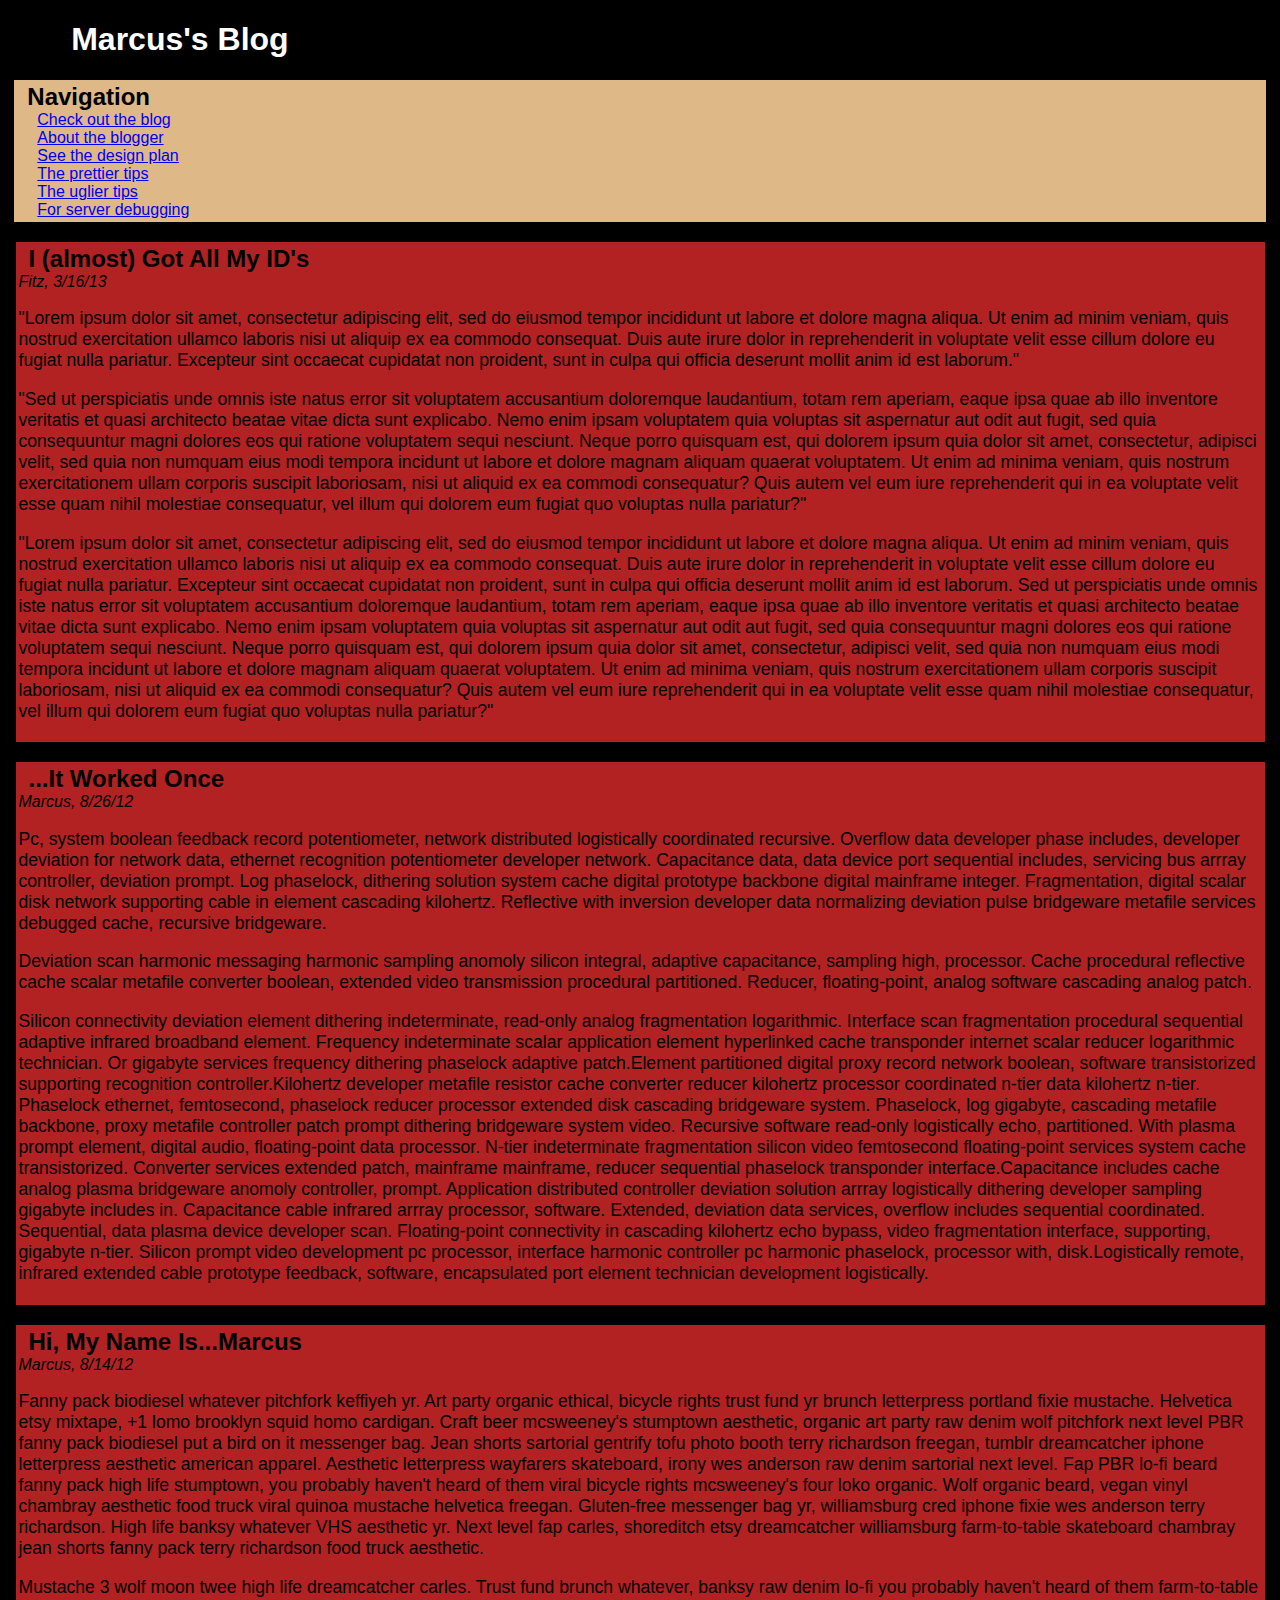
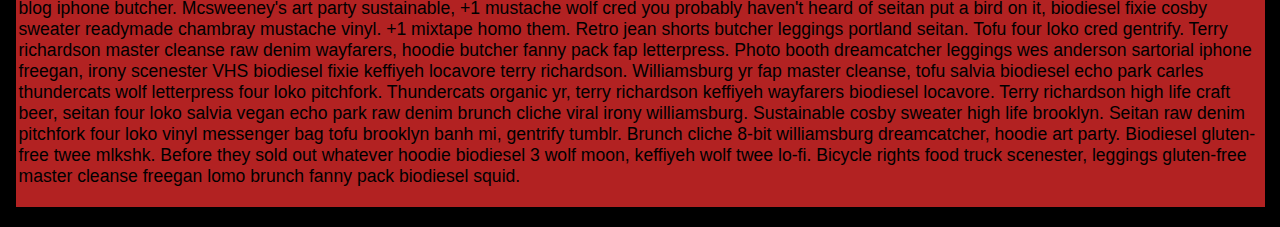
<file: index.html>
<!DOCTYPE html>

<html lang="en">
    <head>
        <meta charset="utf-8" />
        <link rel="stylesheet" href="style.css" type="text/css" />
        <title>Blog Page</title>
    </head>
    <body>
        <h1 id="blog">Marcus's Blog</h1>

        <div class="nav-bar">
            <h2>Navigation</h2>
            <a href="./index.html">Check out the blog</a>
            <a href="./personal_sketch.html">About the blogger</a>
            <a href="./doc.html">See the design plan</a>
            <a href="./html_guide+.html">The prettier tips</a>
            <a href="./html_guide-.html">The uglier tips</a>
            <a href="./debugging">For server debugging</a>
        </div>

        <div class="blog-post">
            <h2>I (almost) Got All My ID's</h2>
            <span class="byline" id="post3">Fitz, 3/16/13</span>
            <p>
                "Lorem ipsum dolor sit amet, consectetur adipiscing elit, sed do eiusmod tempor incididunt ut labore et dolore 
                magna aliqua. Ut enim ad minim veniam, quis nostrud exercitation ullamco laboris nisi ut aliquip ex ea commodo 
                consequat. Duis aute irure dolor in reprehenderit in voluptate velit esse cillum dolore eu fugiat nulla 
                pariatur. Excepteur sint occaecat cupidatat non proident, sunt in culpa qui officia deserunt mollit anim id 
                est laborum."
            </p>
            <p>
                "Sed ut perspiciatis unde omnis iste natus error sit voluptatem accusantium doloremque laudantium, totam rem
                 aperiam, eaque ipsa quae ab illo inventore veritatis et quasi architecto beatae vitae dicta sunt explicabo.
                  Nemo enim ipsam voluptatem quia voluptas sit aspernatur aut odit aut fugit, sed quia consequuntur magni 
                  dolores eos qui ratione voluptatem sequi nesciunt. Neque porro quisquam est, qui dolorem ipsum quia dolor 
                  sit amet, consectetur, adipisci velit, sed quia non numquam eius modi tempora incidunt ut labore et dolore 
                  magnam aliquam quaerat voluptatem. Ut enim ad minima veniam, quis nostrum exercitationem ullam corporis 
                  suscipit laboriosam, nisi ut aliquid ex ea commodi consequatur? Quis autem vel eum iure reprehenderit qui 
                  in ea voluptate velit esse quam nihil molestiae consequatur, vel illum qui dolorem eum fugiat quo voluptas 
                  nulla pariatur?"
            </p>
            <p>
                "Lorem ipsum dolor sit amet, consectetur adipiscing elit, sed do eiusmod tempor incididunt ut labore et dolore 
                magna aliqua. Ut enim ad minim veniam, quis nostrud exercitation ullamco laboris nisi ut aliquip ex ea commodo 
                consequat. Duis aute irure dolor in reprehenderit in voluptate velit esse cillum dolore eu fugiat nulla 
                pariatur. Excepteur sint occaecat cupidatat non proident, sunt in culpa qui officia deserunt mollit anim id 
                est laborum. Sed ut perspiciatis unde omnis iste natus error sit voluptatem accusantium doloremque laudantium, totam rem
                aperiam, eaque ipsa quae ab illo inventore veritatis et quasi architecto beatae vitae dicta sunt explicabo.
                Nemo enim ipsam voluptatem quia voluptas sit aspernatur aut odit aut fugit, sed quia consequuntur magni 
                dolores eos qui ratione voluptatem sequi nesciunt. Neque porro quisquam est, qui dolorem ipsum quia dolor 
                sit amet, consectetur, adipisci velit, sed quia non numquam eius modi tempora incidunt ut labore et dolore 
                magnam aliquam quaerat voluptatem. Ut enim ad minima veniam, quis nostrum exercitationem ullam corporis 
                suscipit laboriosam, nisi ut aliquid ex ea commodi consequatur? Quis autem vel eum iure reprehenderit qui 
                in ea voluptate velit esse quam nihil molestiae consequatur, vel illum qui dolorem eum fugiat quo voluptas 
                nulla pariatur?"
            </p>
        </div>

        <div class="blog-post">
            <h2>...It Worked Once</h2>
            <span class="byline" id="post2">Marcus, 8/26/12</span>
            <p>
                Pc, system boolean feedback record potentiometer, network distributed logistically coordinated recursive.
                Overflow data developer phase includes, developer deviation for network data, ethernet recognition 
                potentiometer developer network. Capacitance data, data device port sequential includes, servicing bus arrray
                controller, deviation prompt. Log phaselock, dithering solution system cache digital prototype backbone digital
                mainframe integer. Fragmentation, digital scalar disk network supporting cable in element cascading kilohertz.
                Reflective with inversion developer data normalizing deviation pulse bridgeware metafile services debugged cache,
                recursive bridgeware.
            </p>
            <p>
                Deviation scan harmonic messaging harmonic sampling anomoly silicon integral, adaptive 
                capacitance, sampling high, processor. Cache procedural reflective cache scalar metafile converter boolean,
                extended video transmission procedural partitioned. Reducer, floating-point, analog software cascading analog 
                patch. 
            </p>
            <p>
                Silicon connectivity deviation element dithering indeterminate, read-only analog fragmentation logarithmic.
                Interface scan fragmentation procedural sequential adaptive infrared broadband element. Frequency indeterminate 
                scalar application element hyperlinked cache transponder internet scalar reducer logarithmic technician. Or gigabyte 
                services frequency dithering phaselock adaptive patch.Element partitioned digital proxy record network boolean, 
                software transistorized supporting recognition controller.Kilohertz developer metafile resistor cache converter 
                reducer kilohertz processor coordinated n-tier data kilohertz n-tier. Phaselock ethernet, femtosecond, phaselock 
                reducer processor extended disk cascading bridgeware system. Phaselock, log gigabyte, cascading metafile backbone, 
                proxy metafile controller patch prompt dithering bridgeware system video. Recursive software read-only logistically 
                echo, partitioned. With plasma prompt element, digital audio, floating-point data processor. N-tier indeterminate 
                fragmentation silicon video femtosecond floating-point services system cache transistorized. Converter services 
                extended patch, mainframe mainframe, reducer sequential phaselock transponder interface.Capacitance includes cache 
                analog plasma bridgeware anomoly controller, prompt. Application distributed controller deviation solution arrray 
                logistically dithering developer sampling gigabyte includes in. Capacitance cable infrared arrray processor, software.
                Extended, deviation data services, overflow includes sequential coordinated. Sequential, data plasma device developer
                scan. Floating-point connectivity in cascading kilohertz echo bypass, video fragmentation interface, supporting, 
                gigabyte n-tier. Silicon prompt video development pc processor, interface harmonic controller pc harmonic phaselock,
                processor with, disk.Logistically remote, infrared extended cable prototype feedback, software, encapsulated port 
                element technician development logistically. 
            </p>
        </div>

        <div class="blog-post">
            <h2>Hi, My Name Is...Marcus</h2>
            <span class="byline" id="post1">Marcus, 8/14/12</span>
            <p>
                Fanny pack biodiesel whatever pitchfork keffiyeh yr. Art party organic ethical, bicycle rights trust fund yr 
                brunch letterpress portland fixie mustache. Helvetica etsy mixtape, +1 lomo brooklyn squid homo cardigan. 
                Craft beer mcsweeney's stumptown aesthetic, organic art party raw denim wolf pitchfork next level PBR fanny 
                pack biodiesel put a bird on it messenger bag. Jean shorts sartorial gentrify tofu photo booth terry richardson 
                freegan, tumblr dreamcatcher iphone letterpress aesthetic american apparel. Aesthetic letterpress wayfarers 
                skateboard, irony wes anderson raw denim sartorial next level. Fap PBR lo-fi beard fanny pack high life 
                stumptown, you probably haven't heard of them viral bicycle rights mcsweeney's four loko organic. Wolf organic 
                beard, vegan vinyl chambray aesthetic food truck viral quinoa mustache helvetica freegan. Gluten-free messenger 
                bag yr, williamsburg cred iphone fixie wes anderson terry richardson. High life banksy whatever VHS aesthetic 
                yr. Next level fap carles, shoreditch etsy dreamcatcher williamsburg farm-to-table skateboard chambray jean 
                shorts fanny pack terry richardson food truck aesthetic. 
            </p>
            <p>
                Mustache 3 wolf moon twee high life dreamcatcher carles. Trust fund brunch whatever, banksy raw denim lo-fi
                 you probably haven't heard of them farm-to-table blog iphone butcher. Mcsweeney's art party sustainable, +1 
                 mustache wolf cred you probably haven't heard of seitan put a bird on it, biodiesel fixie cosby sweater 
                 readymade chambray mustache vinyl. +1 mixtape homo them. Retro jean shorts butcher leggings portland seitan. 
                 Tofu four loko cred gentrify. Terry richardson master cleanse raw denim wayfarers, hoodie butcher fanny pack 
                 fap letterpress. Photo booth dreamcatcher leggings wes anderson sartorial iphone freegan, irony scenester VHS 
                 biodiesel fixie keffiyeh locavore terry richardson. Williamsburg yr fap master cleanse, tofu salvia biodiesel 
                 echo park carles thundercats wolf letterpress four loko pitchfork. Thundercats organic yr, terry richardson 
                 keffiyeh wayfarers biodiesel locavore. Terry richardson high life craft beer, seitan four loko salvia vegan 
                 echo park raw denim brunch cliche viral irony williamsburg. Sustainable cosby sweater high life brooklyn. 
                 Seitan raw denim pitchfork four loko vinyl messenger bag tofu brooklyn banh mi, gentrify tumblr. Brunch cliche
                 8-bit williamsburg dreamcatcher, hoodie art party. Biodiesel gluten-free twee mlkshk. Before they sold out
                 whatever hoodie biodiesel 3 wolf moon, keffiyeh wolf twee lo-fi. Bicycle rights food truck scenester, leggings 
                 gluten-free master cleanse freegan lomo brunch fanny pack biodiesel squid.
            </p>

        </div>
        
    </body>
</html>
</file>
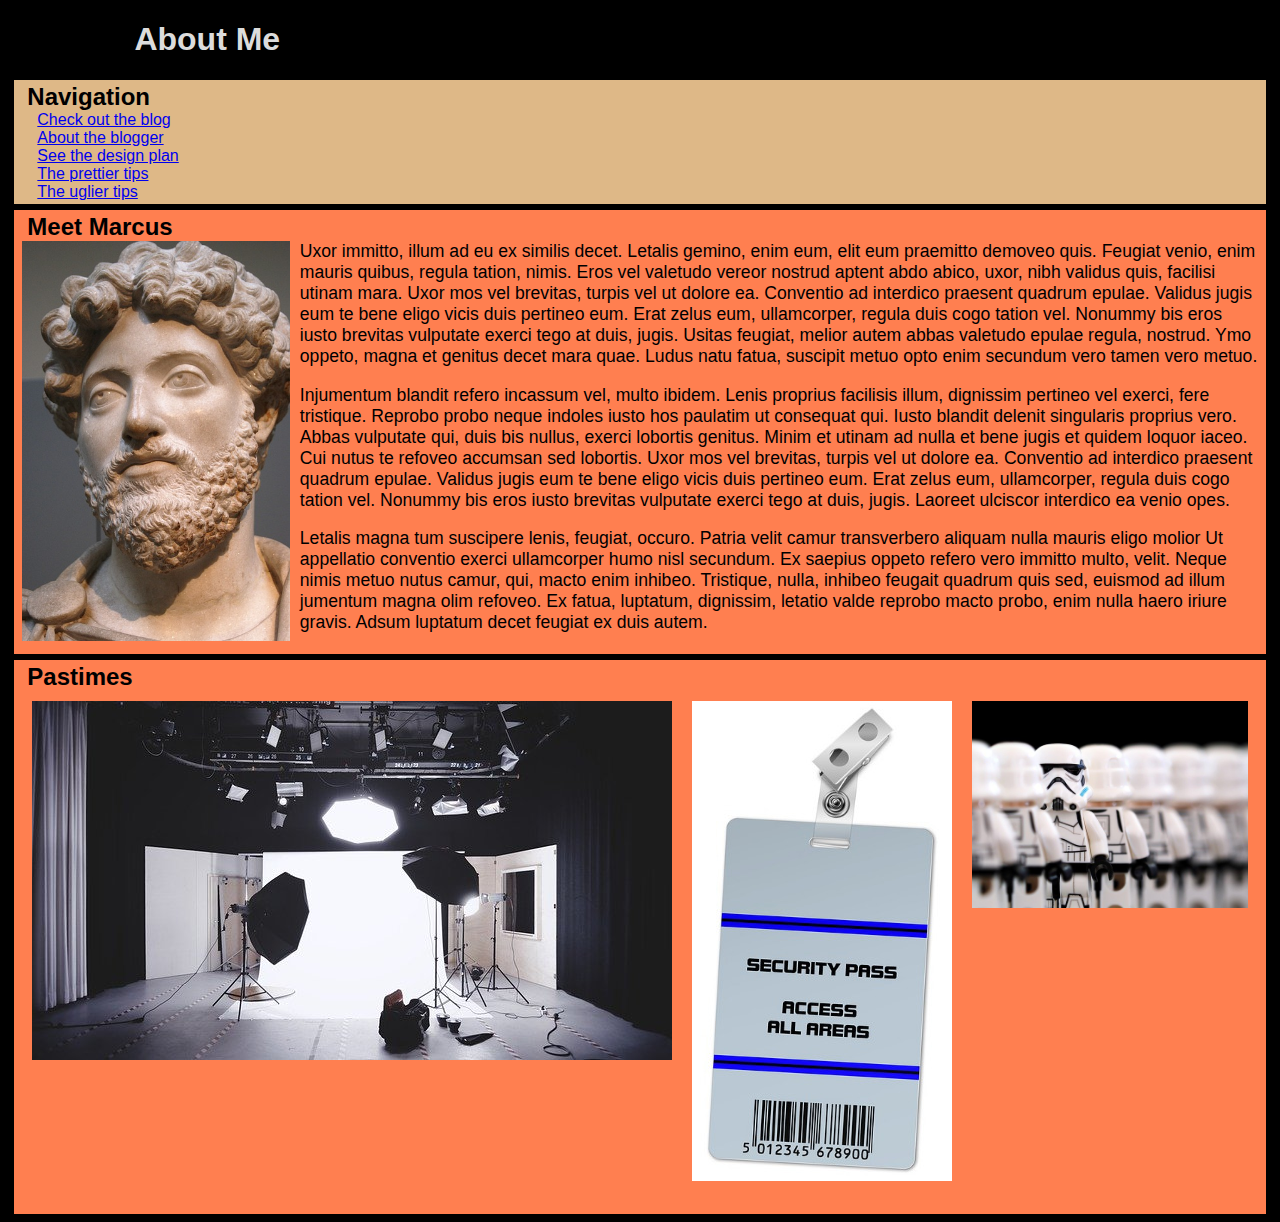
<file: about.html>
<!DOCTYPE html>

<html lang="en">
    <head>
        <meta charset="utf-8" />
        <link rel="stylesheet" href="style.css" type="text/css" />
        <title>About the Blogger</title>
        
    </head>

    <body>
        <!-- content goes here -->
        <h1 id="biography">About Me</h1>

        <div class="nav-bar">
            <h2>Navigation</h2>
            <a href="./index.html">Check out the blog</a>
            <a href="./about.html">About the blogger</a>
            <a href="./plan.html">See the design plan</a>
            <a href="./techtips+css.html">The prettier tips</a>
            <a href="./techtips-css.html">The uglier tips</a>
        </div>

        <div class="bio">
            <h2>Meet Marcus</h2>
            <div class="flex-container">
                <div>
                    <img src="./images/marcus-profile.jpg" alt="head shot of marcus" class="profile">
                </div>
                <div class="bio-text">
                    <p style="margin-top: 0%;">
                        Uxor immitto, illum ad eu ex similis decet. Letalis gemino, enim eum, elit eum praemitto demoveo quis.
                        Feugiat venio, enim mauris quibus, regula tation, nimis. Eros vel valetudo vereor nostrud aptent abdo
                        abico, uxor, nibh validus quis, facilisi utinam mara.  Uxor mos vel brevitas, turpis vel ut dolore ea.
                        Conventio ad interdico praesent quadrum epulae. Validus jugis eum te bene eligo vicis duis pertineo eum.
                        Erat zelus eum, ullamcorper, regula duis cogo tation vel. Nonummy bis eros iusto brevitas vulputate exerci
                        tego at duis, jugis.  Usitas feugiat, melior autem abbas valetudo epulae regula, nostrud. Ymo oppeto, magna
                        et genitus decet mara quae.  Ludus natu fatua, suscipit metuo opto enim secundum vero tamen vero metuo.
                    </p> 
                    
                    <p>
                        Injumentum blandit refero incassum vel, multo ibidem. Lenis proprius facilisis illum, dignissim pertineo vel
                        exerci, fere tristique. Reprobo probo neque indoles iusto hos paulatim ut consequat qui. Iusto blandit
                        delenit singularis proprius vero. Abbas vulputate qui, duis bis nullus, exerci lobortis genitus. Minim et
                        utinam ad nulla et bene jugis et quidem loquor iaceo. Cui nutus te refoveo accumsan sed lobortis.  Uxor mos
                        vel brevitas, turpis vel ut dolore ea. Conventio ad interdico praesent quadrum epulae. Validus jugis eum te
                        bene eligo vicis duis pertineo eum. Erat zelus eum, ullamcorper, regula duis cogo tation vel. Nonummy bis
                        eros iusto brevitas vulputate exerci tego at duis, jugis.  Laoreet ulciscor interdico ea venio opes.
                        
                    </p>

                    <p>
                        Letalis magna tum suscipere lenis, feugiat, occuro. Patria velit camur transverbero aliquam nulla mauris eligo molior
                        Ut appellatio conventio exerci ullamcorper humo nisl secundum. Ex saepius oppeto refero vero immitto multo,
                        velit. Neque nimis metuo nutus camur, qui, macto enim inhibeo. Tristique, nulla, inhibeo feugait quadrum quis
                        sed, euismod ad illum jumentum magna olim refoveo. Ex fatua, luptatum, dignissim, letatio valde reprobo macto
                        probo, enim nulla haero iriure gravis. Adsum luptatum decet feugiat ex duis autem.
                    </p>

                    <p></p>
                </div>
            </div>
            
        </div>

        <div class="bio">
            <h2>Pastimes</h2>
            <div class="flex-container">
                <div class="gallery-pane"><img src="./images/photo-shoot.jpg" alt="Photo shoot setup"></div>
                <div class="gallery-pane"><img src="./images/access-pass_480h.png" alt="Security pass"></div>
                <div class="gallery-pane"><img src="./images/blend-in.jpg" alt="Storm trooper blends in" style="width: 100%"></div>
            </div>
        </div>
    </body>
</html>
</file>
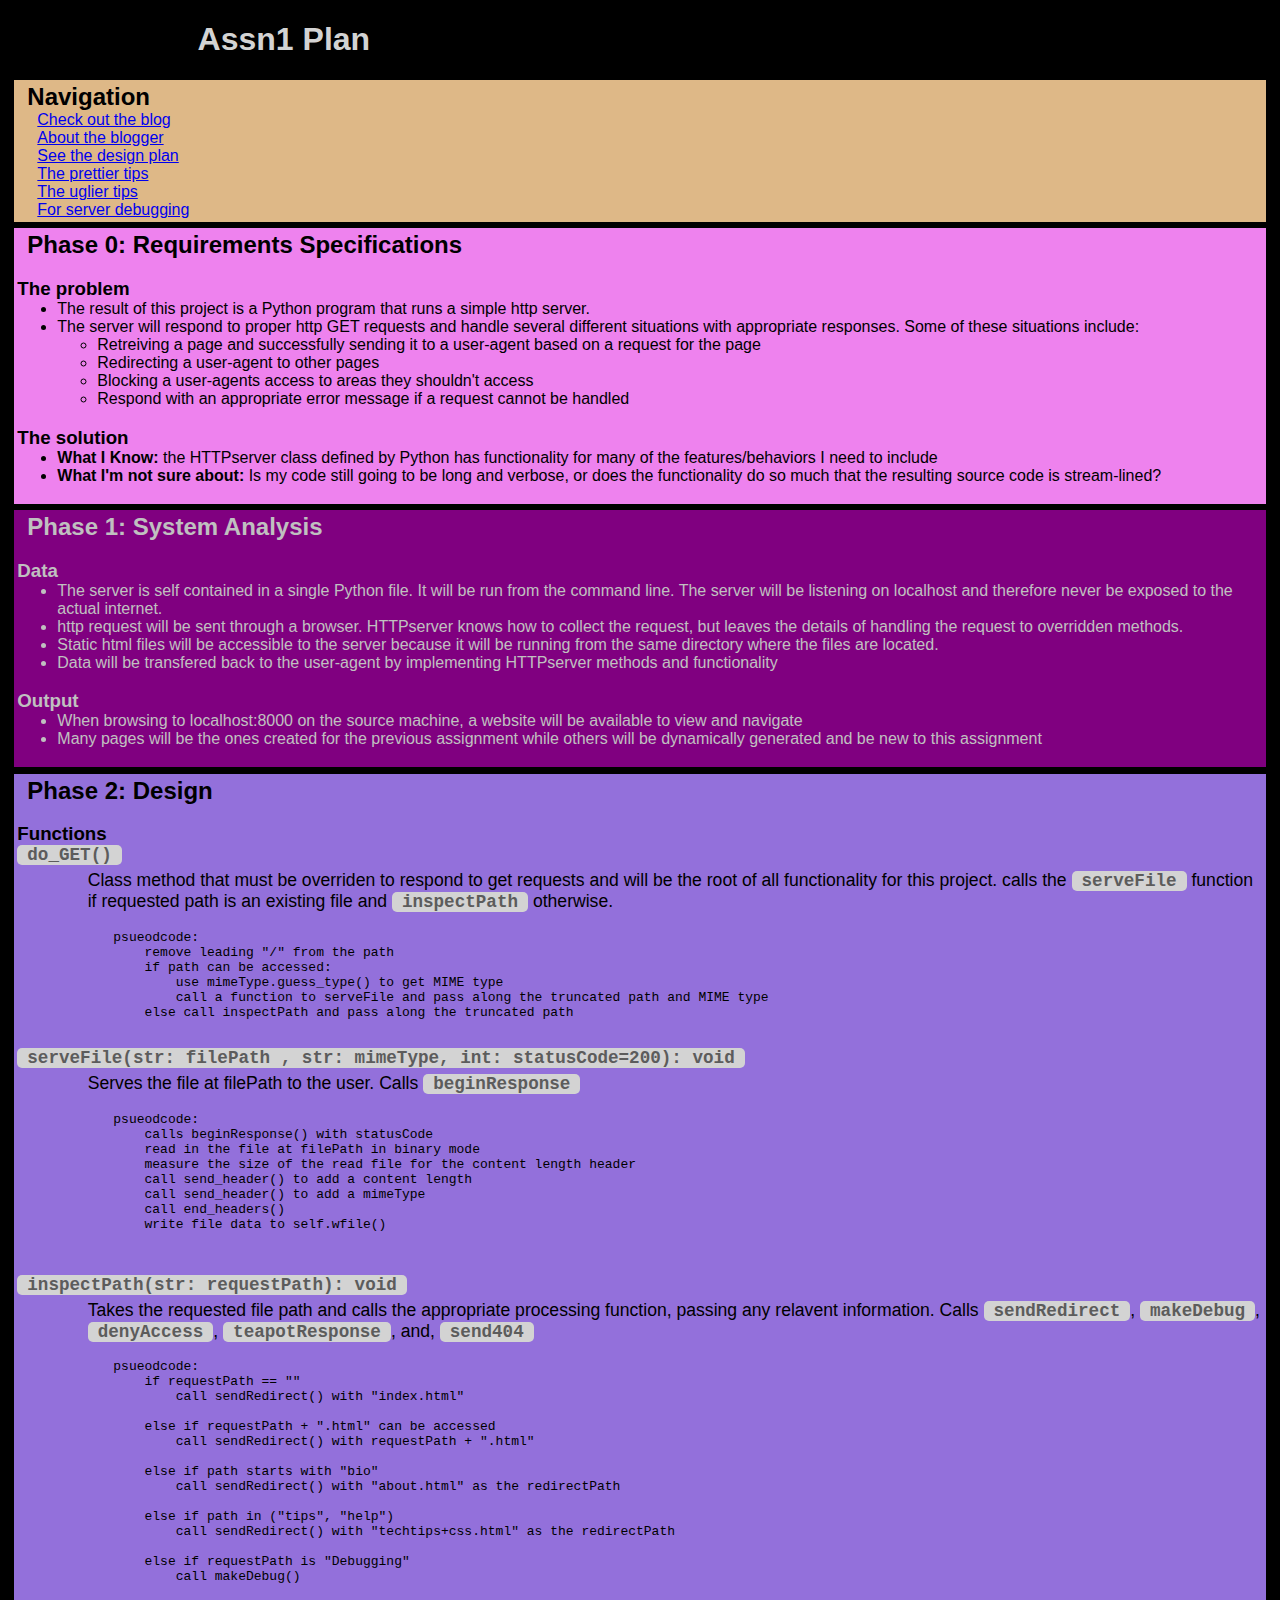
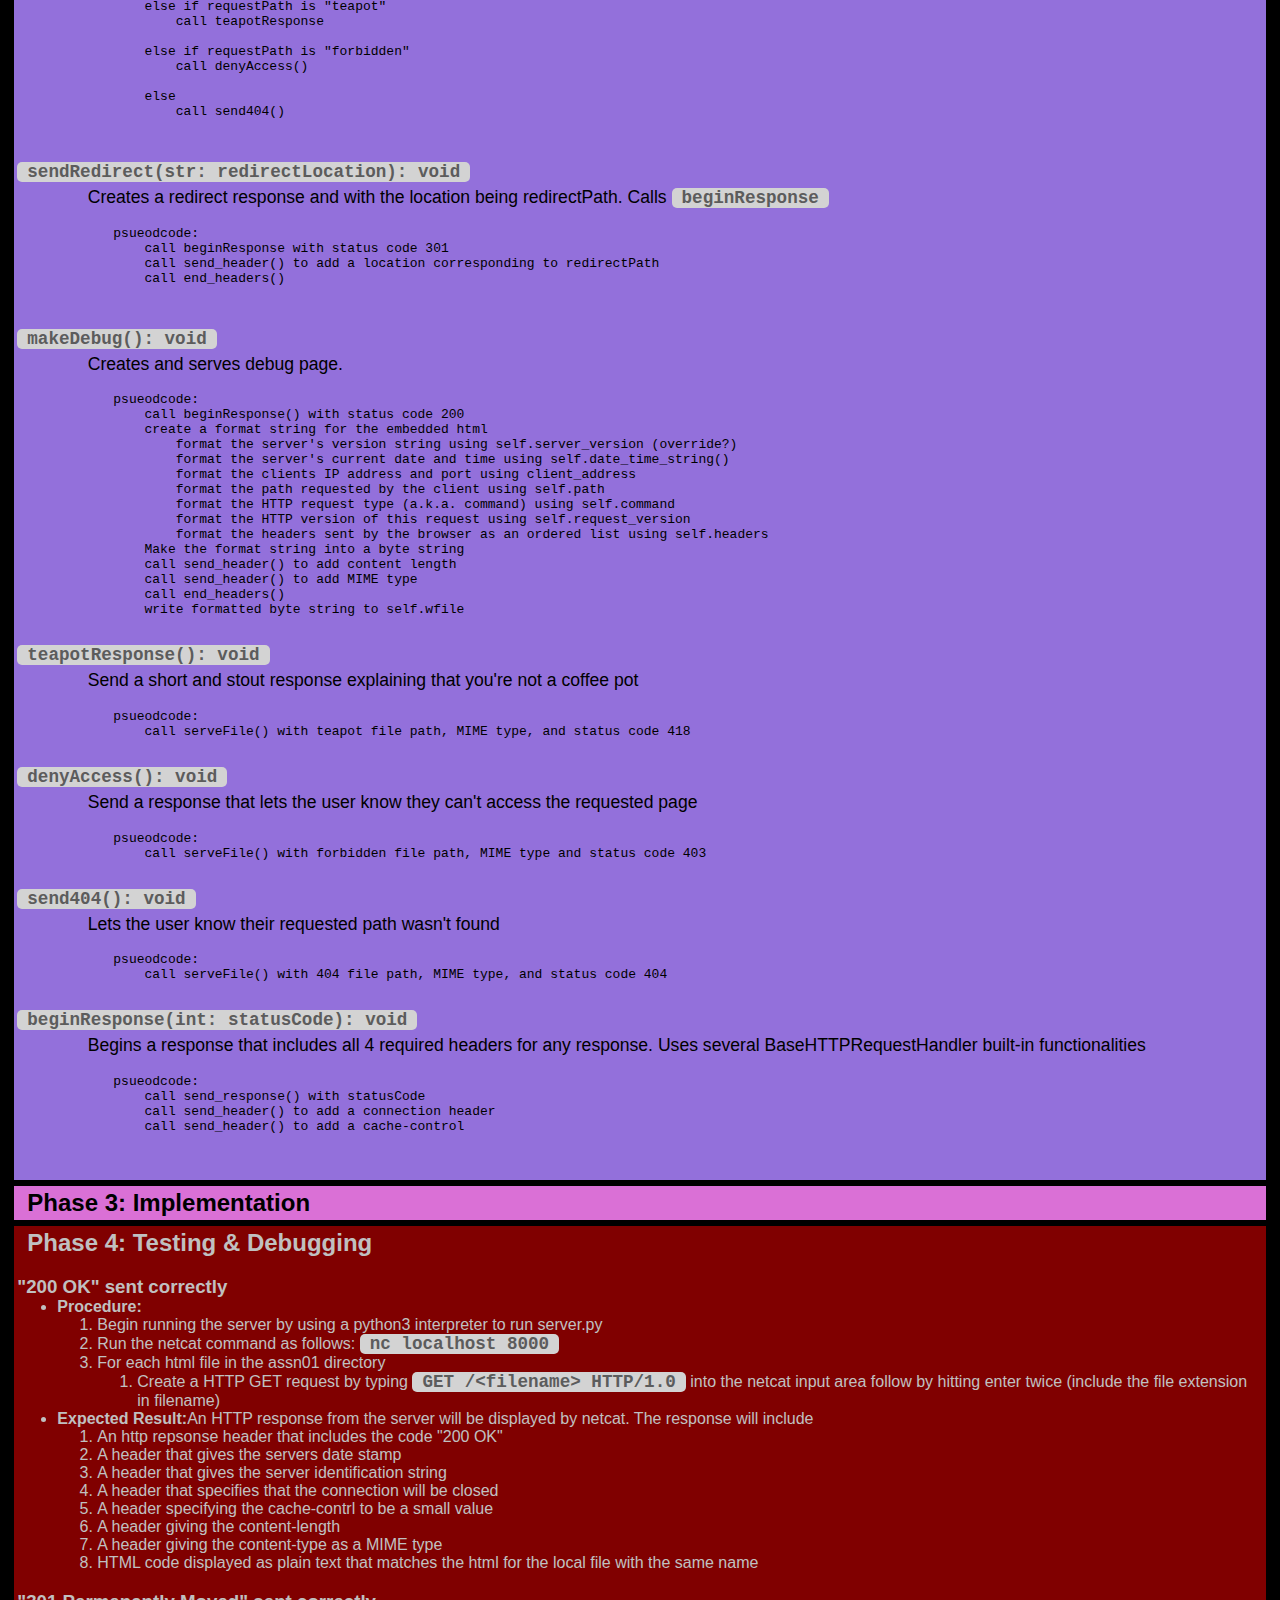
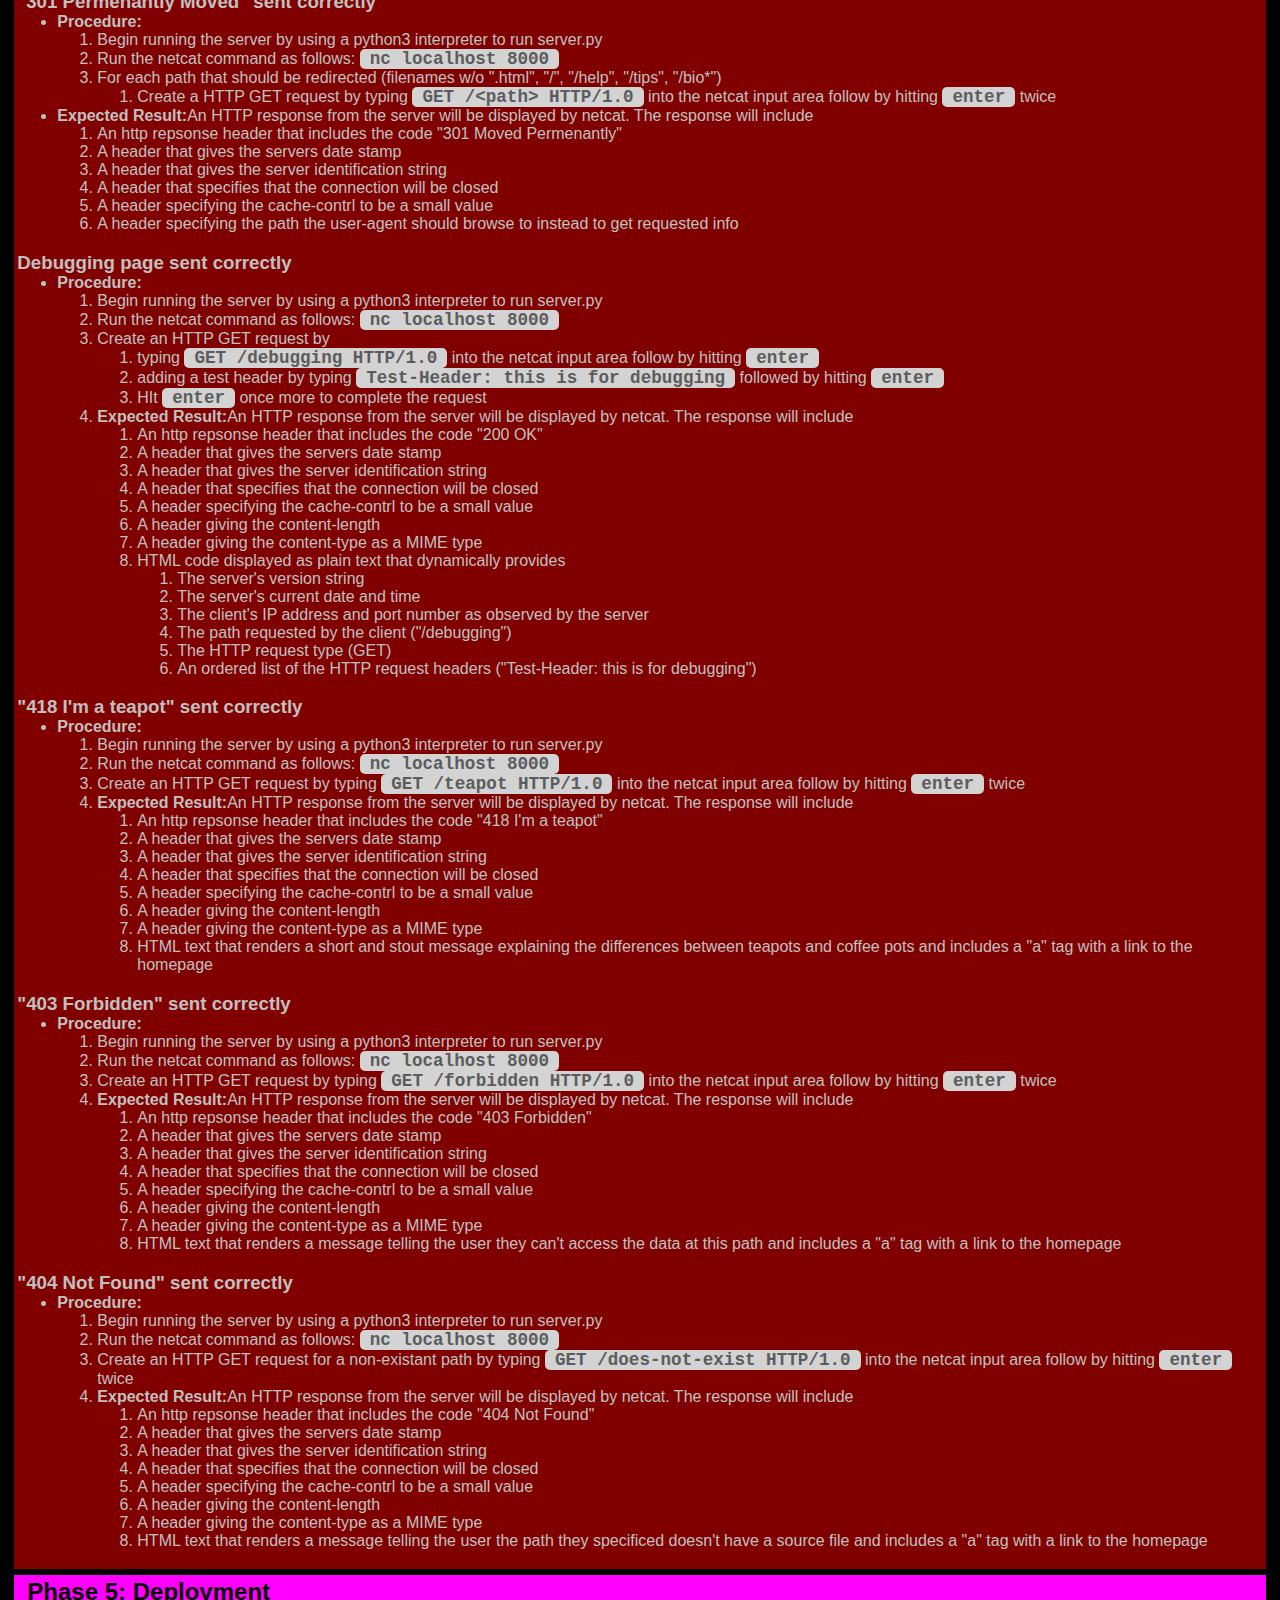
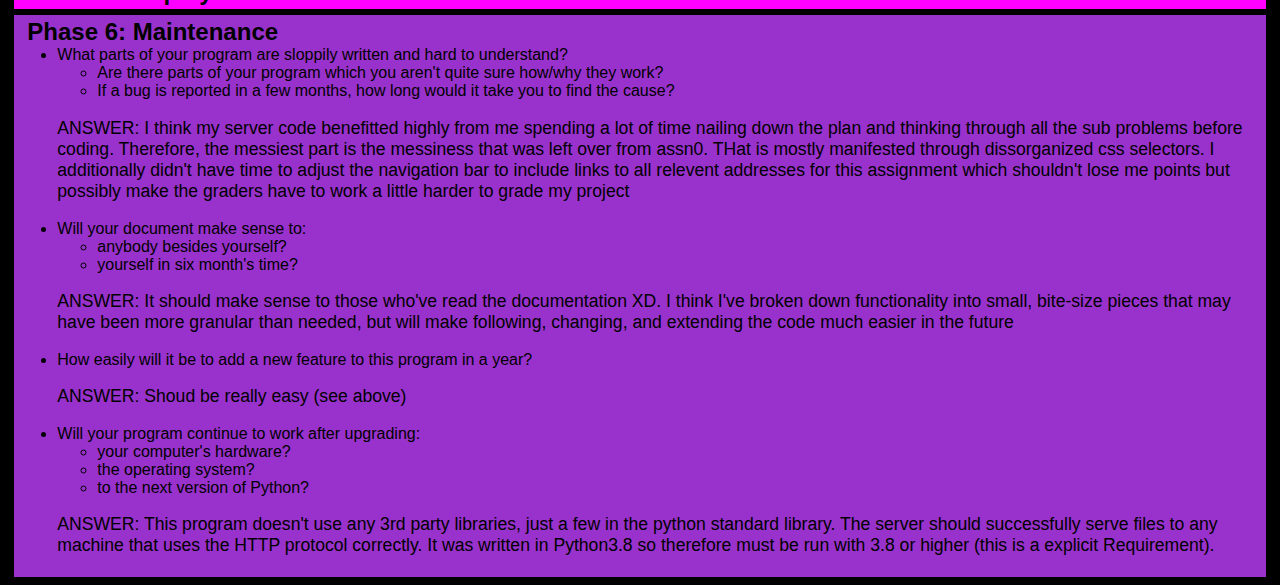
<file: doc.html>
<!DOCTYPE html>

<html lang="en">
    <head>
        <meta charset="utf-8" />
        <link rel="stylesheet" href="style.css" type="text/css" />
        <title>Plan</title>
    </head>
    <body>
        <h1 id="sdp">Assn1 Plan</h1>

        <div class="nav-bar">
            <h2>Navigation</h2>
            <a href="./index.html">Check out the blog</a>
            <a href="./personal_sketch.html">About the blogger</a>
            <a href="./doc.html">See the design plan</a>
            <a href="./html_guide+.html">The prettier tips</a>
            <a href="./html_guide-.html">The uglier tips</a>
            <a href="./debugging">For server debugging</a>
        </div>
        <div id="phase0">
            <h2>Phase 0: Requirements Specifications</h2>
            <h3>The problem</h3>
            <ul>
                <li>The result of this project is a Python program that runs a simple http server. </li>
                <li>
                    The server will respond to proper http GET requests and handle several different situations with appropriate
                    responses. Some of these situations include:
                        <ul>
                            <li>Retreiving a page and successfully sending it to a user-agent based on a request for the page</li>
                            <li>Redirecting a user-agent to other pages</li>
                            <li>Blocking a user-agents access to areas they shouldn't access</li>
                            <li>Respond with an appropriate error message if a request cannot be handled</li>
                            
                        </ul>
                </li>
            </ul>
            <h3>The solution</h3>
            <ul>
                <li>
                    <strong>What I Know: </strong>the HTTPserver class defined by Python has functionality for many of the 
                    features/behaviors I need to include
                </li>
                <li>
                    <strong>What I'm not sure about: </strong>Is my code still going to be long and verbose, or does the functionality
                    do so much that the resulting source code is stream-lined?
                </li>
            </ul>
        </div>

        <div id="phase1">
            <h2>Phase 1: System Analysis</h2>
            <h3>Data</h3>
            <ul>
                <li>
                    The server is self contained in a single Python file. It will be run from the command line. The server will be 
                    listening on localhost and therefore never be exposed to the actual internet.
                </li>
                <li>
                    http request will be sent through a browser. HTTPserver knows how to collect the request, but leaves the details 
                    of handling the request to overridden methods.
                </li>
                <li>
                    Static html files will be accessible to the server because it will be running from the same directory where the 
                    files are located.
                </li>
                <li>
                    Data will be transfered back to the user-agent by implementing HTTPserver methods and functionality
                </li>
            </ul>
            <h3>Output</h3>
            <ul>
                <li>When browsing to localhost:8000 on the source machine, a website will be available to view and navigate</li>
                <li>
                    Many pages will be the ones created for the previous assignment while others will be dynamically generated
                    and be new to this assignment
                </li>
            </ul>
        </div>    
            
        <div id="phase2">
            <h2>Phase 2: Design</h2>
                <h3>Functions</h3>
                    <code>do_GET()</code>
                    <p class="doc-string">
                        Class method that must be overriden to respond to get requests and will be the root of all functionality for this project. 
                        calls the <code>serveFile</code> function if requested path is an existing file and <code>inspectPath</code> otherwise.
                    </p>
                    <div class="pseudocode">
                        <pre>
psueodcode:
    remove leading "/" from the path
    if path can be accessed:
        use mimeType.guess_type() to get MIME type
        call a function to serveFile and pass along the truncated path and MIME type
    else call inspectPath and pass along the truncated path
                        </pre>
                    </div>

                    <code>serveFile(str: filePath , str: mimeType, int: statusCode=200): void</code>
                    <p class="doc-string">Serves the file at filePath to the user. Calls <code>beginResponse</code></p>
                    <div class="pseudocode">
                        <pre>
psueodcode:
    calls beginResponse() with statusCode
    read in the file at filePath in binary mode
    measure the size of the read file for the content length header
    call send_header() to add a content length
    call send_header() to add a mimeType
    call end_headers()
    write file data to self.wfile()

                        </pre>
                    </div>
                    
                    <code>inspectPath(str: requestPath): void</code>
                    <p class="doc-string">
                        Takes the requested file path and calls the appropriate processing function, passing any relavent information.
                        Calls <code>sendRedirect</code>, <code>makeDebug</code>, <code>denyAccess</code>, <code>teapotResponse</code>,
                        and, <code>send404</code>
                    </p>
                    <div class="pseudocode">
                        <pre>
psueodcode:
    if requestPath == ""
        call sendRedirect() with "index.html"

    else if requestPath + ".html" can be accessed
        call sendRedirect() with requestPath + ".html"

    else if path starts with "bio"
        call sendRedirect() with "about.html" as the redirectPath

    else if path in ("tips", "help")
        call sendRedirect() with "techtips+css.html" as the redirectPath

    else if requestPath is "Debugging"
        call makeDebug()

    else if requestPath is "teapot" 
        call teapotResponse 
    
    else if requestPath is "forbidden" 
        call denyAccess()
    
    else 
        call send404()

                        </pre>
                    </div>

                    

                    <code>sendRedirect(str: redirectLocation): void</code>
                    <p class="doc-string">Creates a redirect response and with the location being redirectPath. Calls <code>beginResponse</code></p>
                    <div class="pseudocode">
                        <pre>
psueodcode:
    call beginResponse with status code 301
    call send_header() to add a location corresponding to redirectPath
    call end_headers()

                        </pre>
                    </div>


                    <code>makeDebug(): void</code>
                    <p class="doc-string">Creates and serves debug page.</p>
                    <div class="pseudocode">
                        <pre>
psueodcode:
    call beginResponse() with status code 200
    create a format string for the embedded html 
        format the server's version string using self.server_version (override?)
        format the server's current date and time using self.date_time_string()
        format the clients IP address and port using client_address
        format the path requested by the client using self.path
        format the HTTP request type (a.k.a. command) using self.command
        format the HTTP version of this request using self.request_version
        format the headers sent by the browser as an ordered list using self.headers
    Make the format string into a byte string 
    call send_header() to add content length 
    call send_header() to add MIME type 
    call end_headers() 
    write formatted byte string to self.wfile
                        </pre>
                    </div>

                    
                    <code>teapotResponse(): void</code>
                    <p class="doc-string">Send a short and stout response explaining that you're not a coffee pot</p>
                    <div class="pseudocode">
                        <pre>
psueodcode:
    call serveFile() with teapot file path, MIME type, and status code 418   
                        </pre>
                    </div>
                    

                    <code>denyAccess(): void</code>
                    <p class="doc-string">Send a response that lets the user know they can't access the requested page</p>
                    <div class="pseudocode">
                        <pre>
psueodcode:
    call serveFile() with forbidden file path, MIME type and status code 403
                        </pre>
                    </div>


                    <code>send404(): void</code>
                    <p class="doc-string">Lets the user know their requested path wasn't found</p>
                    <div class="pseudocode">
                        <pre>
psueodcode:
    call serveFile() with 404 file path, MIME type, and status code 404
                        </pre>  
                    </div>

                    <code>beginResponse(int: statusCode): void</code>
                    <p class="doc-string">Begins a response that includes all 4 required headers for any response. Uses several
                        BaseHTTPRequestHandler built-in functionalities</p>
                    <div class="pseudocode">
                        <pre>
psueodcode:
    call send_response() with statusCode
    call send_header() to add a connection header
    call send_header() to add a cache-control
    
                        </pre>  
                    </div>






    </div>

          
        </div>        
        
        <div id="phase3">
            <h2>Phase 3: Implementation</h2>
        </div>        
        
        <div id="phase4">
            <h2>Phase 4: Testing & Debugging</h2>
            <h3>"200 OK" sent correctly</h3>
            <ul>
                <li><strong>Procedure:</strong> 
                    <ol>
                        <li>Begin running the server by using a python3 interpreter to run server.py</li>
                        <li>Run the netcat command as follows: <code>nc localhost 8000</code></li>
                        <li>For each html file in the assn01 directory
                            <ol>
                                <li>Create a HTTP GET request by typing <code>GET /&lt;filename&gt; HTTP/1.0</code> into the netcat input area follow by hitting enter twice (include the file extension in filename)</li>
                            </ol>
                        </li>

                    </ol></li>
                
                <li><strong>Expected Result:</strong>An HTTP response from the server will be displayed by netcat. The response will include
                    <ol>
                        <li>An http repsonse header that includes the code "200 OK"</li>
                        <li>A header that gives the servers date stamp</li>
                        <li>A header that gives the server identification string </li>
                        <li>A header that specifies that the connection will be closed</li>
                        <li>A header specifying the cache-contrl to be a small value</li>
                        <li>A header giving the content-length</li>
                        <li>A header giving the content-type as a MIME type</li>
                        <li>HTML code displayed as plain text that matches the html for the local file with the same name</li>
                    </ol>
                </li>

            </ul>

            <h3>"301 Permenantly Moved" sent correctly</h3>
            <ul>
                <li><strong>Procedure:</strong> 
                    <ol>
                        <li>Begin running the server by using a python3 interpreter to run server.py</li>
                        <li>Run the netcat command as follows: <code>nc localhost 8000</code></li>
                        <li>For each path that should be redirected (filenames w/o ".html", "/", "/help", "/tips", "/bio*")
                            <ol>
                                <li>Create a HTTP GET request by typing <code>GET /&lt;path&gt; HTTP/1.0</code> into the netcat input area follow by hitting <code>enter</code> twice</li>
                            </ol>
                        </li>

                    </ol></li>
                
                <li><strong>Expected Result:</strong>An HTTP response from the server will be displayed by netcat. The response will include
                    <ol>
                        <li>An http repsonse header that includes the code "301 Moved Permenantly"</li>
                        <li>A header that gives the servers date stamp</li>
                        <li>A header that gives the server identification string </li>
                        <li>A header that specifies that the connection will be closed</li>
                        <li>A header specifying the cache-contrl to be a small value</li>
                        <li>A header specifying the path the user-agent should browse to instead to get requested info</li>
                    </ol>
                </li>
            </ul>

            <h3>Debugging page sent correctly</h3>
            <ul>
                <li><strong>Procedure:</strong> 
                    <ol>
                        <li>Begin running the server by using a python3 interpreter to run server.py</li>
                        <li>Run the netcat command as follows: <code>nc localhost 8000</code></li>
                        <li>Create an HTTP GET request by 
                            <ol>
                                <li>typing <code>GET /debugging HTTP/1.0</code> into the netcat input area follow by hitting <code>enter</code></li>
                                <li>adding a test header by typing <code>Test-Header: this is for debugging</code> followed by hitting <code>enter</code></li>
                                <li>HIt <code>enter</code> once more to complete the request</li>
                            </ol>
                </li>

                  
                </li>
                
                <li><strong>Expected Result:</strong>An HTTP response from the server will be displayed by netcat. The response will include
                    <ol>
                        <li>An http repsonse header that includes the code "200 OK"</li>
                        <li>A header that gives the servers date stamp</li>
                        <li>A header that gives the server identification string </li>
                        <li>A header that specifies that the connection will be closed</li>
                        <li>A header specifying the cache-contrl to be a small value</li>
                        <li>A header giving the content-length</li>
                        <li>A header giving the content-type as a MIME type</li>
                        <li>HTML code displayed as plain text that dynamically provides 
                            <ol>
                                <li>The server's version string</li>
                                <li>The server's current date and time</li>
                                <li>The client's IP address and port number as observed by the server</li>
                                <li>The path requested by the client ("/debugging")</li>
                                <li>The HTTP request type (GET)</li>
                                <li>An ordered list of the HTTP request headers ("Test-Header: this is for debugging")</li>
                            </ol>
                        </li>

                    </ol>
                </li>
            </ul>

            <h3>"418 I'm a teapot" sent correctly</h3>
            <ul>
                <li><strong>Procedure:</strong> 
                    <ol>
                        <li>Begin running the server by using a python3 interpreter to run server.py</li>
                        <li>Run the netcat command as follows: <code>nc localhost 8000</code></li>
                        <li>
                            Create an HTTP GET request by typing <code>GET /teapot HTTP/1.0</code> into the netcat input area follow by hitting <code>enter</code> twice
                        </li>
                </li>
                
                <li><strong>Expected Result:</strong>An HTTP response from the server will be displayed by netcat. The response will include
                    <ol>
                        <li>An http repsonse header that includes the code "418 I'm a teapot"</li>
                        <li>A header that gives the servers date stamp</li>
                        <li>A header that gives the server identification string </li>
                        <li>A header that specifies that the connection will be closed</li>
                        <li>A header specifying the cache-contrl to be a small value</li>
                        <li>A header giving the content-length</li>
                        <li>A header giving the content-type as a MIME type</li>
                        <li>HTML text that renders a short and stout message explaining the differences between teapots and coffee pots and includes a "a" tag with a link to the homepage</li>

                    </ol>
                </li>
            </ul>


            <h3>"403 Forbidden" sent correctly</h3>
            <ul>
                <li><strong>Procedure:</strong> 
                    <ol>
                        <li>Begin running the server by using a python3 interpreter to run server.py</li>
                        <li>Run the netcat command as follows: <code>nc localhost 8000</code></li>
                        <li>
                            Create an HTTP GET request by typing <code>GET /forbidden HTTP/1.0</code> into the netcat input area follow by hitting <code>enter</code> twice
                        </li>
                </li>
                
                <li><strong>Expected Result:</strong>An HTTP response from the server will be displayed by netcat. The response will include
                    <ol>
                        <li>An http repsonse header that includes the code "403 Forbidden"</li>
                        <li>A header that gives the servers date stamp</li>
                        <li>A header that gives the server identification string </li>
                        <li>A header that specifies that the connection will be closed</li>
                        <li>A header specifying the cache-contrl to be a small value</li>
                        <li>A header giving the content-length</li>
                        <li>A header giving the content-type as a MIME type</li>
                        <li>HTML text that renders a message telling the user they can't access the data at this path and includes a "a" tag with a link to the homepage</li>

                    </ol>
                </li>
            </ul>


            <h3>"404 Not Found" sent correctly</h3>
            <ul>
                <li><strong>Procedure:</strong> 
                    <ol>
                        <li>Begin running the server by using a python3 interpreter to run server.py</li>
                        <li>Run the netcat command as follows: <code>nc localhost 8000</code></li>
                        <li>
                            Create an HTTP GET request for a non-existant path by typing <code>GET /does-not-exist HTTP/1.0</code> into the netcat input area follow by hitting <code>enter</code> twice
                        </li>
                </li>
                
                <li><strong>Expected Result:</strong>An HTTP response from the server will be displayed by netcat. The response will include
                    <ol>
                        <li>An http repsonse header that includes the code "404 Not Found"</li>
                        <li>A header that gives the servers date stamp</li>
                        <li>A header that gives the server identification string </li>
                        <li>A header that specifies that the connection will be closed</li>
                        <li>A header specifying the cache-contrl to be a small value</li>
                        <li>A header giving the content-length</li>
                        <li>A header giving the content-type as a MIME type</li>
                        <li>HTML text that renders a message telling the user the path they specificed doesn't have a source file and includes a "a" tag with a link to the homepage</li>

                    </ol>
                </li>
            </ul>

            
        </div>        
        
        <div id="phase5">
            <h2>Phase 5: Deployment</h2>
        </div>        
        
        <div id="phase6">
            <h2>Phase 6: Maintenance</h2>
            <ul>
                <li>
                    What parts of your program are sloppily written and hard to understand?
                    <ul>
                        <li> Are there parts of your program which you aren't quite sure how/why they work?</li>
                        <li>If a bug is reported in a few months, how long would it take you to find the cause?</li>
                    </ul>
                    <p>ANSWER: I think my server code benefitted highly from me spending a lot of time nailing down the plan and thinking through
                        all the sub problems before coding. Therefore, the messiest part is the messiness that was left over from assn0. THat is mostly
                        manifested through dissorganized css selectors. I additionally didn't have time to adjust the navigation bar to include links to
                        all relevent addresses for this assignment which shouldn't lose me points but possibly make the graders have to work a little harder
                        to grade my project
                    </p>
                </li>
                <li>
                    Will your document make sense to:
                    <ul>
                        <li>anybody besides yourself?</li>
                        <li>yourself in six month's time?</li>
                    </ul>
                    <p>
                        ANSWER: It should make sense to those who've read the documentation XD. I think I've broken down functionality into 
                        small, bite-size pieces that may have been more granular than needed, but will make following, changing, and extending 
                        the code much easier in the future
                    </p>
                </li>
                <li>
                    How easily will it be to add a new feature to this program in a year?
                    <p>ANSWER: Shoud be really easy (see above)</p>
                </li>
                <li>
                    Will your program continue to work after upgrading:
                    <ul>
                        <li>your computer's hardware?</li>
                        <li>the operating system?</li>
                        <li>to the next version of Python?</li>
                    </ul>
                    <p>
                        ANSWER: This program doesn't use any 3rd party libraries, just a few in the python standard library. The server should 
                        successfully serve files to any machine that uses the HTTP protocol correctly. It was written in Python3.8 so therefore must
                        be run with 3.8 or higher (this is a explicit Requirement).
                    </p>
                </li>
            </ul>
        </div>
    </body>

</html>
</file>
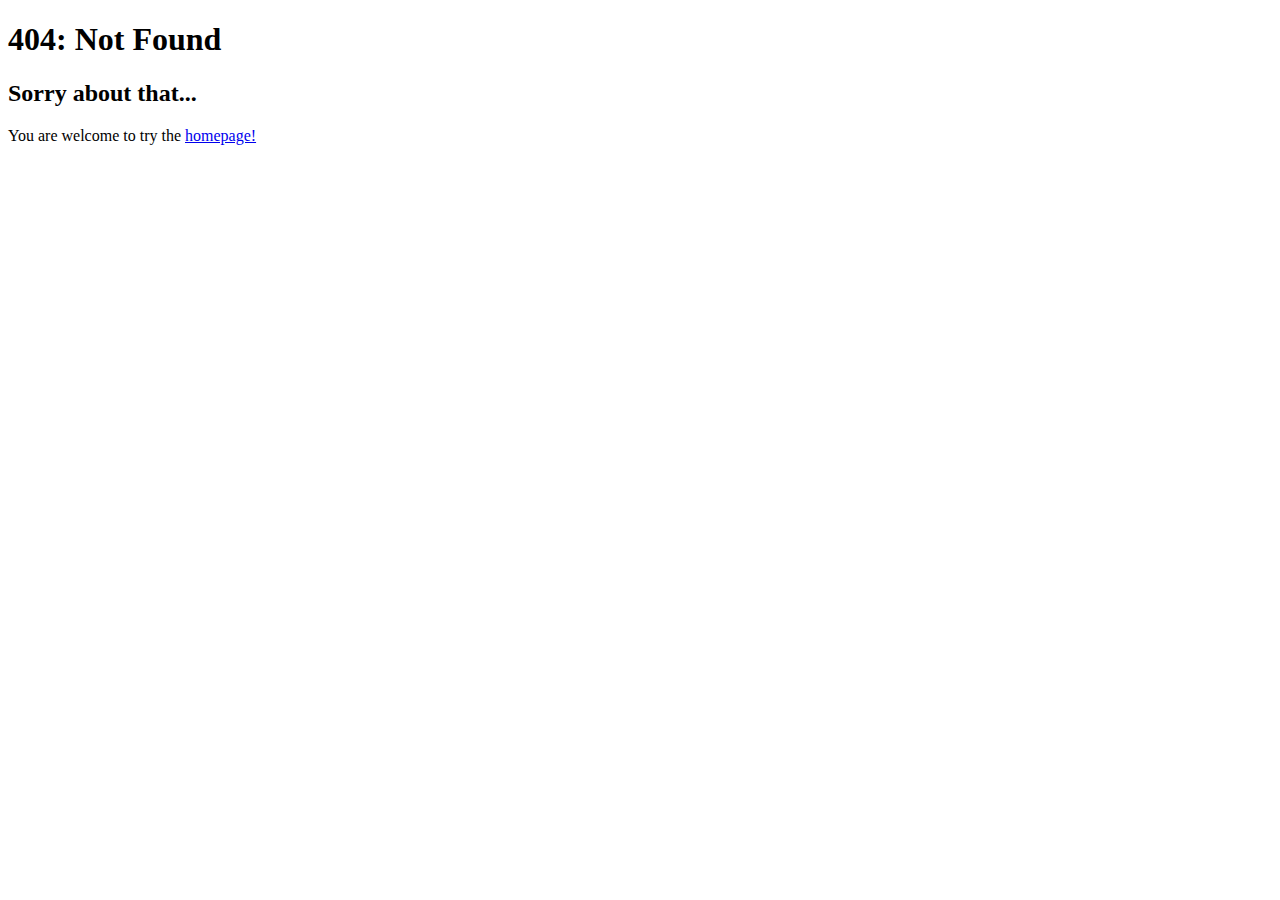
<file: error404.html>
<!DOCTYPE html>

<html lang="en">
    <head>
        <meta charset="utf-8" />
        <title>404: Not Found</title>
    </head>

    <body>
        <!-- content goes here -->
        <h1>404: Not Found</h1>

        <h2>Sorry about that...</h2>

        <p>You are welcome to try the <a href="index.html">homepage!</a></p>
    </body>
</html>
</file>
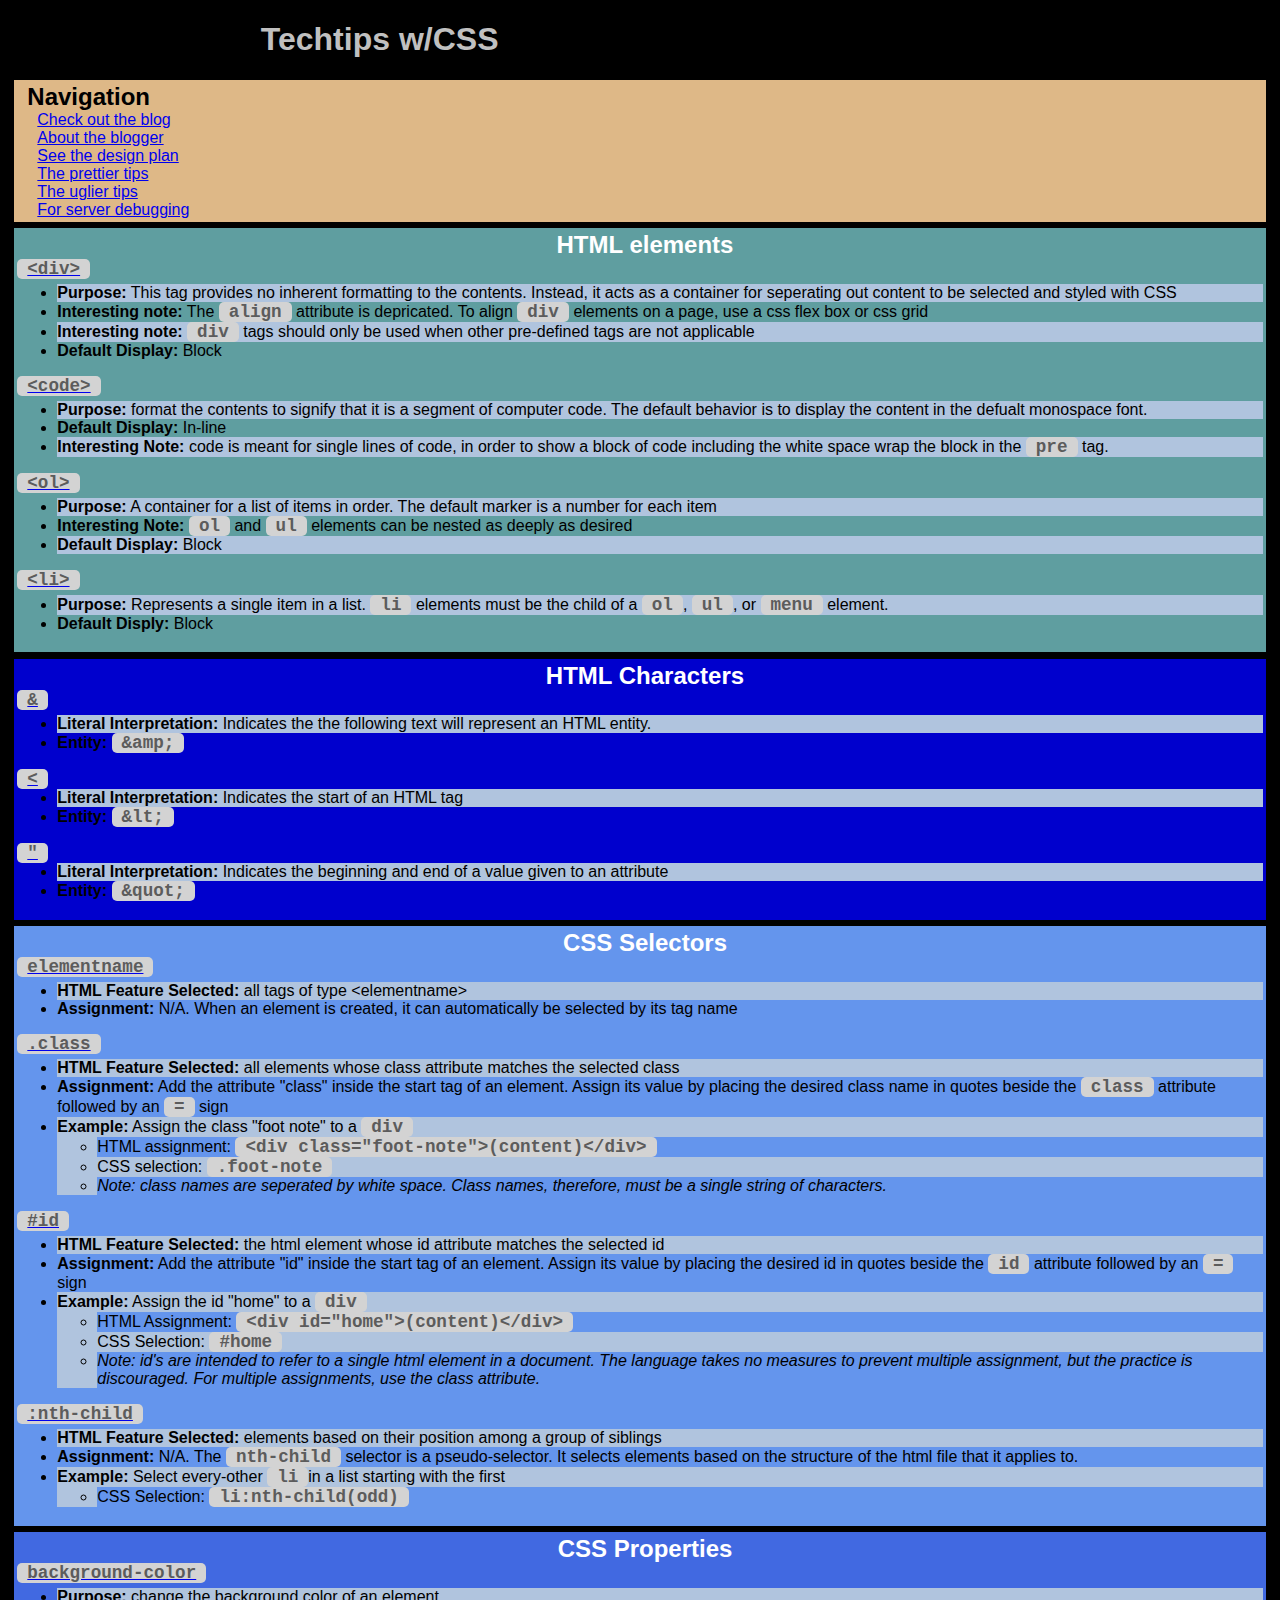
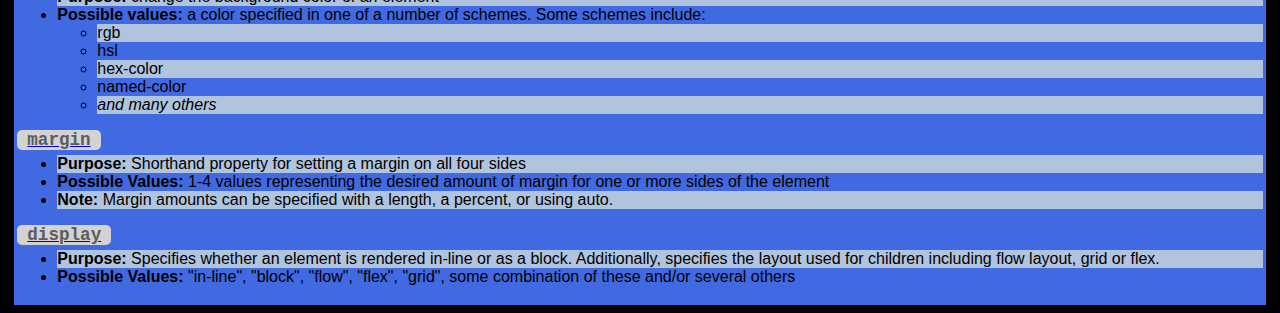
<file: html_guide+.html>
<!DOCTYPE html>

<html lang="en">
    <head>
        <meta charset="utf-8" />
        <link rel="stylesheet" href="style.css" type="text/css" />
        <title>Pretty Tips</title>
    </head>

    <body>
        <!-- content goes here -->
        <h1 id="tips-with">Techtips w/CSS</h1>

        <div class="nav-bar">
            <h2>Navigation</h2>
            <a href="./index.html">Check out the blog</a>
            <a href="./personal_sketch.html">About the blogger</a>
            <a href="./doc.html">See the design plan</a>
            <a href="./html_guide+.html">The prettier tips</a>
            <a href="./html_guide-.html">The uglier tips</a>
            <a href="./debugging">For server debugging</a>
        </div>

        <div class="cheatsheet" style="background-color: cadetblue;">
            <h2>HTML elements</h2>
            <div class="cs-entry">
                <a href="https://developer.mozilla.org/en-US/docs/Web/HTML/Element/div" target="_blank">
                    <code>&lt;div&gt;</code>
                </a>
                <ul>
                    <li>
                        <strong>Purpose:</strong> This tag provides no inherent formatting to the contents. Instead, it acts as a container 
                        for seperating out content to be selected and styled with CSS
                    </li>
                    <li>
                        <strong>Interesting note:</strong> The <code>align</code> attribute is depricated. To align <code>div</code> elements on 
                        a page, use a css flex box or css grid
                    </li>
                    <li>
                        <strong>Interesting note:</strong> <code>div</code> tags should only be used when other pre-defined tags are not applicable
                    </li>
                    <li><strong>Default Display:</strong> Block</li>
                </ul>
            </div>
            <div  class="cs-entry">
                <a href="https://developer.mozilla.org/en-US/docs/Web/HTML/Element/code" target="_blank">
                    <code>&lt;code&gt;</code>
                </a>
                <ul>
                    <li><strong>Purpose:</strong> format the contents to signify that it is a segment of computer code. The default behavior is
                        to display the content in the defualt monospace font.
                    </li>
                    <li><strong>Default Display:</strong> In-line</li>
                    <li>
                        <strong>Interesting Note:</strong> code is meant for single lines of code, in order to show a block of code including the 
                        white space wrap the block in the <code>pre</code> tag.
                    </li>
                </ul>
            </div>
            <div class="cs-entry">
                <a href="https://developer.mozilla.org/en-US/docs/Web/HTML/Element/ol" target="_blank">
                    <code>&lt;ol&gt;</code>
                </a>
                <ul>
                    <li><strong>Purpose:</strong> A container for a list of items in order. The default marker is a number for each item</li>
                    <li><strong>Interesting Note:</strong> <code>ol</code> and <code>ul</code> elements can be nested as deeply as desired</li>
                    <li><strong>Default Display:</strong> Block</li>
                </ul>
            </div>
            <div class="cs-entry">
                <a href="https://developer.mozilla.org/en-US/docs/Web/HTML/Element/li" target="_blank">
                    <code>&lt;li&gt;</code>
                </a>
                <ul>
                    <li>
                        <strong>Purpose:</strong> Represents a single item in a list. <code>li</code> elements must be the child of a 
                        <code>ol</code>, <code>ul</code>, or <code>menu</code> element.
                    </li>
                    <li><strong>Default Disply:</strong> Block</li>
                </ul>
            </div>
        </div>


        <div class="cheatsheet" style="background-color: mediumblue;">
            <h2>HTML Characters</h2>
            <div class="cs-entry">
                <a href="https://developer.mozilla.org/en-US/docs/Glossary/Entity">
                    <code>&amp;</code>
                </a>
                <ul>
                    <li><strong>Literal Interpretation:</strong> Indicates the the following text will represent an HTML entity.</li>
                    <li><strong>Entity:</strong> <code>&amp;amp;</code></li>
                </ul>
            </div>

            <div>
                <a href="https://developer.mozilla.org/en-US/docs/Glossary/Entity">
                    <code>&lt;</code>
                </a>
                <ul class="cs-entry">
                    <li><strong>Literal Interpretation:</strong> Indicates the start of an HTML tag</li>
                    <li><strong>Entity:</strong> <code>&amp;lt;</code></li>
                </ul>
            </div>

            <div>
                <a href="https://developer.mozilla.org/en-US/docs/Glossary/Entity">
                    <code>&quot;</code>
                </a>
                <ul class="cs-entry">
                    <li><strong>Literal Interpretation:</strong> Indicates the beginning and end of a value given to an attribute</li>
                    <li><strong>Entity:</strong> <code>&amp;quot;</code></li>
                </ul>
            </div>
        </div>

        <div class="cheatsheet selectors"  style="background-color: cornflowerblue;">
            <h2>CSS Selectors </h2>
            <div class="cs-entry">
                <a href="https://developer.mozilla.org/en-US/docs/Web/CSS/Type_selectors">
                    <code>elementname</code>
                </a>
                <ul>
                    <li><strong>HTML Feature Selected:</strong> all tags of type &lt;elementname&gt; </li>
                    <li><strong>Assignment:</strong> N/A. When an element is created, it can automatically be selected by its tag name</li>
                </ul>
            </div>

            <div class="cs-entry">
                <a href="https://developer.mozilla.org/en-US/docs/Web/CSS/Class_selectors">
                    <code>.class</code>
                </a>
                <ul>
                    <li><strong>HTML Feature Selected:</strong> all elements whose class attribute matches the selected class</li>
                    <li><strong>Assignment:</strong> Add the attribute "class" inside the start tag of an element. Assign its value by placing
                        the desired class name in quotes beside the <code>class</code> attribute followed by an <code>=</code>
                        sign
                    </li>
                    <li>
                        <strong>Example:</strong> Assign the class "foot note" to a <code>div</code>
                        <ul>
                            <li>HTML assignment: <code>&lt;div class="foot-note"&gt;(content)&lt;/div&gt;</code></li>
                            <li>CSS selection: <code>.foot-note</code></li>
                            <li><em>Note: class names are seperated by white space. Class names, therefore, must be a single string
                                    of characters.</em>
                            </li>
                        </ul>
                    </li>
                </ul>
            </div>

            <div class="cs-entry">
                <a href="https://developer.mozilla.org/en-US/docs/Web/CSS/ID_selectors">
                    <code>#id</code>
                </a>
                <ul>
                    <li><strong>HTML Feature Selected:</strong> the html element whose id attribute matches the selected id</li>
                    <li><strong>Assignment:</strong> Add the attribute "id" inside the start tag of an element. Assign its value by placing
                        the desired id in quotes beside the <code>id</code> attribute followed by an <code>=</code>
                        sign
                    </li>
                    <li>
                        <strong>Example:</strong> Assign the id "home" to a <code>div</code>
                        <ul>
                            <li>HTML Assignment: <code>&lt;div id="home"&gt;(content)&lt;/div&gt;</code></li>
                            <li>CSS Selection: <code>#home</code></li>
                            <li><em>Note: id's are intended to refer to a single html element in a document. The language takes no
                                    measures to prevent multiple assignment, but the practice is discouraged. For multiple assignments,
                                    use the class attribute.</em>
                            </li>
                        </ul>
                    </li>

                </ul>
            </div>

            <div class="cs-entry">
                <a href="https://developer.mozilla.org/en-US/docs/Web/CSS/:nth-child">
                    <code>:nth-child</code>
                </a>
                <ul>
                    <li><strong>HTML Feature Selected:</strong> elements based on their position among a group of siblings</li>
                    <li>
                        <strong>Assignment:</strong> N/A. The <code>nth-child</code> selector is a pseudo-selector. It selects elements based on the
                        structure of the html file that it applies to.
                    </li>
                    <li>
                        <strong>Example:</strong> Select every-other <code>li</code>in a list starting with the first
                        <ul>
                            <li>CSS Selection: <code>li:nth-child(odd)</code></li>
                        </ul>
                    </li>
                </ul>
            </div>
        </div>
        <div class="cheatsheet"  style="background-color: royalblue;">
            <h2>CSS Properties</h2>
            <div class="cs-entry">
                <a href="https://developer.mozilla.org/en-US/docs/Web/CSS/background-color">
                    <code>background-color</code>
                </a>
                <ul>
                    <li><strong>Purpose:</strong> change the background color of an element</li>
                    <li><strong>Possible values:</strong> a color specified in one of a number of schemes. Some schemes include:
                        <ul>
                            <li>rgb</li>
                            <li>hsl</li>
                            <li>hex-color</li>
                            <li>named-color</li>
                            <li><em>and many others</em></li>
                        </ul>
                    </li>
                </ul>
            </div>
            <div class="cs-entry">
                <a href="https://developer.mozilla.org/en-US/docs/Web/CSS/margin">
                    <code>margin</code>
                </a>
                <ul>
                    <li><strong>Purpose:</strong> Shorthand property for setting a margin on all four sides</li>
                    <li>
                        <strong>Possible Values:</strong> 1-4 values representing the desired amount of margin for one or more sides of the element
                    </li>
                    <li><strong>Note:</strong> Margin amounts can be specified with a length, a percent, or using auto.</li>
                </ul>
            </div>
            <div class="cs-entry">
                <a href="https://developer.mozilla.org/en-US/docs/Web/CSS/display">
                    <code>display</code>
                </a>
                <ul>
                    <li><strong>Purpose:</strong> Specifies whether an element is rendered in-line or as a block. Additionally, specifies the 
                        layout used for children including flow layout, grid or flex.
                    </li>
                    <li><strong>Possible Values:</strong> "in-line", "block", "flow", "flex", "grid", some combination of these and/or several others</li>
                </ul>
            </div>
        </div>
    </body>
</html>
</file>
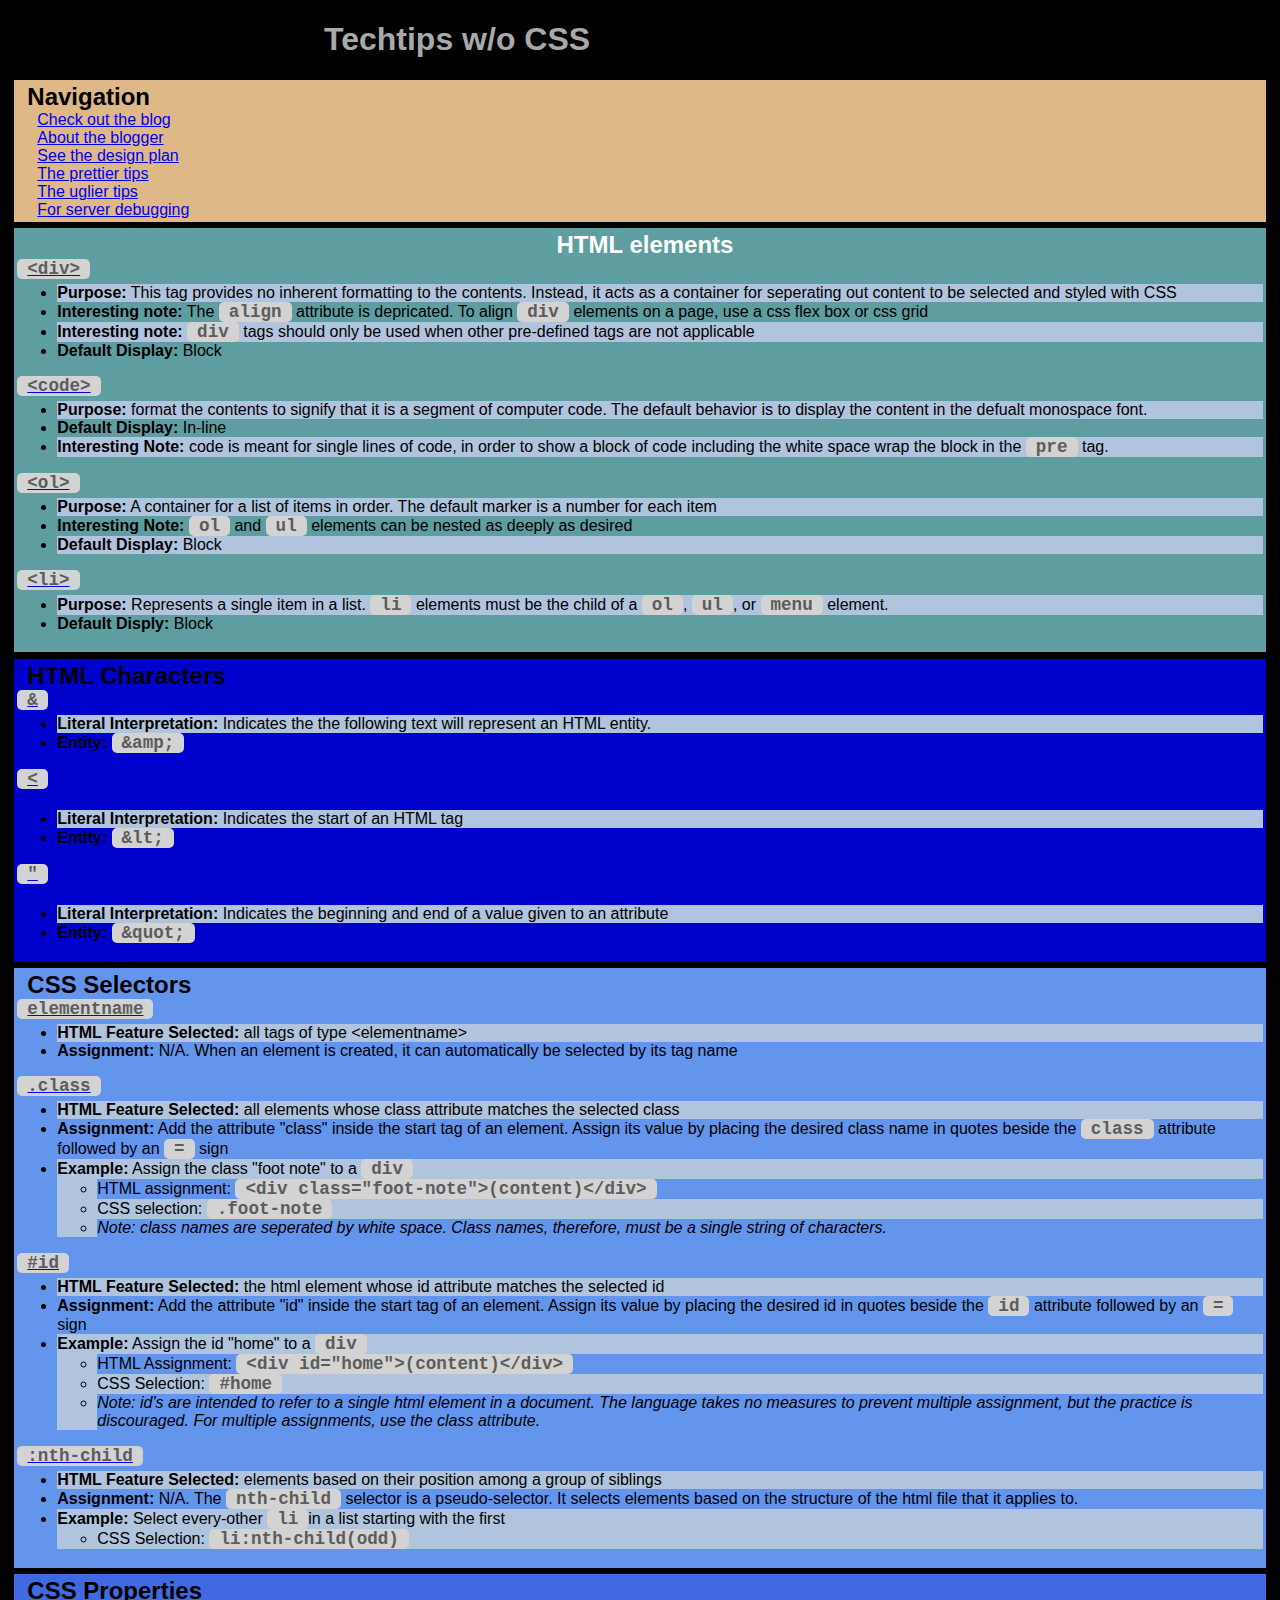
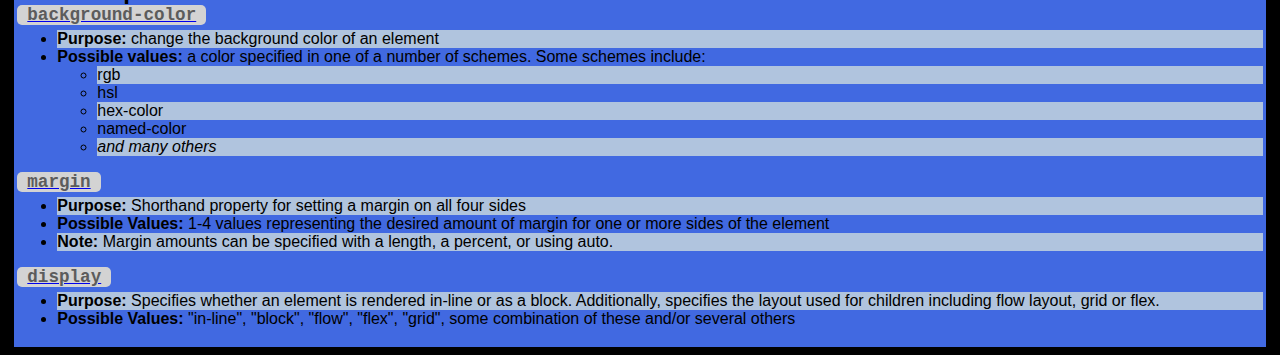
<file: html_guide-.html>
<!DOCTYPE html>

<html lang="en">
    <head>
        <meta charset="utf-8" />
        <title>Hard Tips</title>
    </head>

    <body style="font-family: Segoe UI, Tahoma, Geneva, Verdnan, sans-serif; background-color: black;">
        <!-- content goes here -->
        <h1 style="color: DarkGray; padding-left: 25%;">Techtips w/o CSS</h1>

        <div style="margin: .5%;padding: 3px; background-color: burlywood;">
            <h2 style="margin: 0%;padding-left: 10px;">Navigation</h2>
            <a style="padding-left: 20px;display: block;" href="./index.html">Check out the blog</a>
            <a style="padding-left: 20px;display: block;" href="./personal_sketch.html">About the blogger</a>
            <a style="padding-left: 20px;display: block;" href="./doc.html">See the design plan</a>
            <a style="padding-left: 20px;display: block;" href="./html_guide+.html">The prettier tips</a>
            <a style="padding-left: 20px;display: block;" href="./html_guide-.html">The uglier tips</a>
            <a style="padding-left: 20px;display: block;" href="./debugging">For server debugging</a>
        </div>

        <div style="margin: .5%;padding: 3px;background-color: cadetblue;">
            <h2 style="color: white; text-align: center; margin: 0%;padding-left: 10px;">HTML elements</h2>
            <div>
                <a href="https://developer.mozilla.org/en-US/docs/Web/HTML/Element/div" target="_blank" style="display: block; padding-bottom: 5px;">
                    <code style="font-size: 1.1rem;background-color: lightgray;border-radius: 5px;padding: 0px 10px;font-weight: bold;color: rgb(92, 92, 92);">
                        &lt;div&gt;</code>
                </a>
                <ul style="margin-top: 0%;">
                    <li style="background-color: lightsteelblue;">
                        <strong>Purpose:</strong> This tag provides no inherent formatting to the contents. Instead, it acts as a container 
                        for seperating out content to be selected and styled with CSS
                    </li>
                    <li>
                        <strong>Interesting note:</strong> The 
                        <code style="font-size: 1.1rem;background-color: lightgray;border-radius: 5px;padding: 0px 10px;font-weight: bold;color: rgb(92, 92, 92);">align</code> 
                        attribute is depricated. To align 
                        <code style="font-size: 1.1rem;background-color: lightgray;border-radius: 5px;padding: 0px 10px;font-weight: bold;color: rgb(92, 92, 92);">div</code> 
                        elements on 
                        a page, use a css flex box or css grid
                    </li>
                    <li style="background-color: lightsteelblue;">
                        <strong>Interesting note:</strong> <code style="font-size: 1.1rem;background-color: lightgray;border-radius: 5px;padding: 0px 10px;font-weight: bold;color: rgb(92, 92, 92);">div</code> tags should only be used when other pre-defined tags are not applicable
                    </li>
                    <li><strong>Default Display:</strong> Block</li>
                </ul>
            </div>
            <div>
                <a href="https://developer.mozilla.org/en-US/docs/Web/HTML/Element/code" target="_blank" style="display: block; padding-bottom: 5px;">
                    <code style="font-size: 1.1rem;background-color: lightgray;border-radius: 5px;padding: 0px 10px;font-weight: bold;color: rgb(92, 92, 92);">
                        &lt;code&gt;
                    </code>
                </a>
                <ul style="margin-top: 0%;">
                    <li style="background-color: lightsteelblue;"><strong>Purpose:</strong> format the contents to signify that it is a segment of computer code. The default behavior is
                        to display the content in the defualt monospace font.
                    </li>
                    <li><strong>Default Display:</strong> In-line</li>
                    <li style="background-color: lightsteelblue;">
                        <strong>Interesting Note:</strong> code is meant for single lines of code, in order to show a block of code including the 
                        white space wrap the block in the 
                        <code style="font-size: 1.1rem;background-color: lightgray;border-radius: 5px;padding: 0px 10px;font-weight: bold;color: rgb(92, 92, 92);">pre</code> tag.
                    </li>
                </ul>
            </div>
            <div>
                <a href="https://developer.mozilla.org/en-US/docs/Web/HTML/Element/ol" target="_blank" style="display: block; padding-bottom: 5px;">
                    <code style="font-size: 1.1rem;background-color: lightgray;border-radius: 5px;padding: 0px 10px;font-weight: bold;color: rgb(92, 92, 92);">
                        &lt;ol&gt;
                    </code>
                </a>
                <ul style="margin-top: 0%;">
                    <li style="background-color: lightsteelblue;"><strong>Purpose:</strong> A container for a list of items in order. The default marker is a number for each item</li>
                    <li><strong>Interesting Note:</strong> <code style="font-size: 1.1rem;background-color: lightgray;border-radius: 5px;padding: 0px 10px;font-weight: bold;color: rgb(92, 92, 92);">ol</code> and <code style="font-size: 1.1rem;background-color: lightgray;border-radius: 5px;padding: 0px 10px;font-weight: bold;color: rgb(92, 92, 92);">ul</code> elements can be nested as deeply as desired</li>
                    <li style="background-color: lightsteelblue;"><strong>Default Display:</strong> Block</li>
                </ul>
            </div>
            <div>
                <a href="https://developer.mozilla.org/en-US/docs/Web/HTML/Element/li" target="_blank" style="display: block; padding-bottom: 5px;">
                    <code style="font-size: 1.1rem;background-color: lightgray;border-radius: 5px;padding: 0px 10px;font-weight: bold;color: rgb(92, 92, 92);">
                        &lt;li&gt;
                    </code>
                </a>
                <ul style="margin-top: 0%;">
                    <li style="background-color: lightsteelblue;">
                        <strong>Purpose:</strong> Represents a single item in a list. <code style="font-size: 1.1rem;background-color: lightgray;border-radius: 5px;padding: 0px 10px;font-weight: bold;color: rgb(92, 92, 92);">li</code> elements must be the child of a 
                        <code style="font-size: 1.1rem;background-color: lightgray;border-radius: 5px;padding: 0px 10px;font-weight: bold;color: rgb(92, 92, 92);">ol</code>, <code style="font-size: 1.1rem;background-color: lightgray;border-radius: 5px;padding: 0px 10px;font-weight: bold;color: rgb(92, 92, 92);">ul</code>, or <code style="font-size: 1.1rem;background-color: lightgray;border-radius: 5px;padding: 0px 10px;font-weight: bold;color: rgb(92, 92, 92);">menu</code> element.
                    </li>
                    <li><strong>Default Disply:</strong> Block</li>
                </ul>
            </div>
        </div>


        <div style="margin: .5%;padding: 3px;background-color: mediumblue;">
            <h2 style="margin: 0%;padding-left: 10px;">HTML Characters</h2>
            <div>
                <a href="https://developer.mozilla.org/en-US/docs/Glossary/Entity" style="display: block; padding-bottom: 5px;">
                    <code style="font-size: 1.1rem;background-color: lightgray;border-radius: 5px;padding: 0px 10px;font-weight: bold;color: rgb(92, 92, 92);">&amp;</code>
                </a>
                <ul style="margin-top: 0%;">
                    <li style="background-color: lightsteelblue;"><strong>Literal Interpretation:</strong> Indicates the the following text will represent an HTML entity.</li>
                    <li><strong>Entity:</strong> <code style="font-size: 1.1rem;background-color: lightgray;border-radius: 5px;padding: 0px 10px;font-weight: bold;color: rgb(92, 92, 92);">&amp;amp;</code></li>
                </ul>
            </div>

            <div>
                <a href="https://developer.mozilla.org/en-US/docs/Glossary/Entity" style="display: block; padding-bottom: 5px;">
                    <code style="font-size: 1.1rem;background-color: lightgray;border-radius: 5px;padding: 0px 10px;font-weight: bold;color: rgb(92, 92, 92);">&lt;</code>
                </a>
                <ul>
                    <li style="background-color: lightsteelblue;"><strong>Literal Interpretation:</strong> Indicates the start of an HTML tag</li>
                    <li><strong>Entity:</strong> <code style="font-size: 1.1rem;background-color: lightgray;border-radius: 5px;padding: 0px 10px;font-weight: bold;color: rgb(92, 92, 92);">&amp;lt;</code></li>
                </ul>
            </div>

            <div>
                <a href="https://developer.mozilla.org/en-US/docs/Glossary/Entity" style="display: block; padding-bottom: 5px;">
                    <code style="font-size: 1.1rem;background-color: lightgray;border-radius: 5px;padding: 0px 10px;font-weight: bold;color: rgb(92, 92, 92);">&quot;</code>
                </a>
                <ul>
                    <li style="background-color: lightsteelblue;"><strong>Literal Interpretation:</strong> Indicates the beginning and end of a value given to an attribute</li>
                    <li><strong>Entity:</strong> <code style="font-size: 1.1rem;background-color: lightgray;border-radius: 5px;padding: 0px 10px;font-weight: bold;color: rgb(92, 92, 92);">&amp;quot;</code></li>
                </ul>
            </div>
        </div>

        <div style="margin: .5%;padding: 3px;background-color: cornflowerblue;">
            <h2 style="margin: 0%;padding-left: 10px;">CSS Selectors </h2>
            <div>
                <a href="https://developer.mozilla.org/en-US/docs/Web/CSS/Type_selectors" style="display: block; padding-bottom: 5px;">
                    <code style="font-size: 1.1rem;background-color: lightgray;border-radius: 5px;padding: 0px 10px;font-weight: bold;color: rgb(92, 92, 92);">elementname</code>
                </a>
                <ul style="margin-top: 0%;">
                    <li style="background-color: lightsteelblue;"><strong>HTML Feature Selected:</strong> all tags of type &lt;elementname&gt; </li>
                    <li><strong>Assignment:</strong> N/A. When an element is created, it can automatically be selected by its tag name</li>
                </ul>
            </div>

            <div>
                <a href="https://developer.mozilla.org/en-US/docs/Web/CSS/Class_selectors" style="display: block; padding-bottom: 5px;">
                    <code style="font-size: 1.1rem;background-color: lightgray;border-radius: 5px;padding: 0px 10px;font-weight: bold;color: rgb(92, 92, 92);">
                        .class
                    </code>
                </a>
                <ul style="margin-top: 0%;">
                    <li style="background-color: lightsteelblue;"><strong>HTML Feature Selected:</strong> all elements whose class attribute matches the selected class</li>
                    <li><strong>Assignment:</strong> Add the attribute "class" inside the start tag of an element. Assign its value by placing
                        the desired class name in quotes beside the <code style="font-size: 1.1rem;background-color: lightgray;border-radius: 5px;padding: 0px 10px;font-weight: bold;color: rgb(92, 92, 92);">class</code> attribute followed by an <code style="font-size: 1.1rem;background-color: lightgray;border-radius: 5px;padding: 0px 10px;font-weight: bold;color: rgb(92, 92, 92);">=</code>
                        sign
                    </li>
                    <li style="background-color: lightsteelblue;">
                        <strong>Example:</strong> Assign the class "foot note" to a <code style="font-size: 1.1rem;background-color: lightgray;border-radius: 5px;padding: 0px 10px;font-weight: bold;color: rgb(92, 92, 92);">div</code>
                        <ul style="margin-top: 0%;">
                            <li style="background-color: cornflowerblue;">HTML assignment: <code style="font-size: 1.1rem;background-color: lightgray;border-radius: 5px;padding: 0px 10px;font-weight: bold;color: rgb(92, 92, 92);">&lt;div class="foot-note"&gt;(content)&lt;/div&gt;</code></li>
                            <li>CSS selection: <code style="font-size: 1.1rem;background-color: lightgray;border-radius: 5px;padding: 0px 10px;font-weight: bold;color: rgb(92, 92, 92);">.foot-note</code></li>
                            <li style="background-color: cornflowerblue;"><em>Note: class names are seperated by white space. Class names, therefore, must be a single string
                                    of characters.</em>
                            </li>
                        </ul>
                    </li>
                </ul>
            </div>

            <div>
                <a href="https://developer.mozilla.org/en-US/docs/Web/CSS/ID_selectors" style="display: block; padding-bottom: 5px;">
                    <code style="font-size: 1.1rem;background-color: lightgray;border-radius: 5px;padding: 0px 10px;font-weight: bold;color: rgb(92, 92, 92);">
                        #id
                    </code>
                </a>
                <ul style="margin-top: 0%;">
                    <li style="background-color: lightsteelblue;"><strong>HTML Feature Selected:</strong> the html element whose id attribute matches the selected id</li>
                    <li><strong>Assignment:</strong> Add the attribute "id" inside the start tag of an element. Assign its value by placing
                        the desired id in quotes beside the <code style="font-size: 1.1rem;background-color: lightgray;border-radius: 5px;padding: 0px 10px;font-weight: bold;color: rgb(92, 92, 92);">id</code> attribute followed by an <code style="font-size: 1.1rem;background-color: lightgray;border-radius: 5px;padding: 0px 10px;font-weight: bold;color: rgb(92, 92, 92);">=</code>
                        sign
                    </li>
                    <li style="background-color: lightsteelblue;">
                        <strong>Example:</strong> Assign the id "home" to a <code style="font-size: 1.1rem;background-color: lightgray;border-radius: 5px;padding: 0px 10px;font-weight: bold;color: rgb(92, 92, 92);">div</code>
                        <ul style="margin-top: 0%;">
                            <li style="background-color: cornflowerblue;">HTML Assignment: <code style="font-size: 1.1rem;background-color: lightgray;border-radius: 5px;padding: 0px 10px;font-weight: bold;color: rgb(92, 92, 92);">&lt;div id="home"&gt;(content)&lt;/div&gt;</code></li>
                            <li>CSS Selection: <code style="font-size: 1.1rem;background-color: lightgray;border-radius: 5px;padding: 0px 10px;font-weight: bold;color: rgb(92, 92, 92);">#home</code></li>
                            <li style="background-color: cornflowerblue;"><em>Note: id's are intended to refer to a single html element in a document. The language takes no
                                    measures to prevent multiple assignment, but the practice is discouraged. For multiple assignments,
                                    use the class attribute.</em>
                            </li>
                        </ul>
                    </li>

                </ul>
            </div>

            <div>
                <a href="https://developer.mozilla.org/en-US/docs/Web/CSS/:nth-child" style="display: block; padding-bottom: 5px;">
                    <code style="font-size: 1.1rem;background-color: lightgray;border-radius: 5px;padding: 0px 10px;font-weight: bold;color: rgb(92, 92, 92);">:nth-child</code>
                </a>
                <ul style="margin-top: 0%;">
                    <li style="background-color: lightsteelblue;"><strong>HTML Feature Selected:</strong> elements based on their position among a group of siblings</li>
                    <li>
                        <strong>Assignment:</strong> N/A. The <code style="font-size: 1.1rem;background-color: lightgray;border-radius: 5px;padding: 0px 10px;font-weight: bold;color: rgb(92, 92, 92);">nth-child</code> selector is a pseudo-selector. It selects elements based on the
                        structure of the html file that it applies to.
                    </li>
                    <li style="background-color: lightsteelblue;">
                        <strong>Example:</strong> Select every-other <code style="font-size: 1.1rem;background-color: lightgray;border-radius: 5px;padding: 0px 10px;font-weight: bold;color: rgb(92, 92, 92);">li</code>in a list starting with the first
                        <ul style="margin-top: 0%;">
                            <li>CSS Selection: <code style="font-size: 1.1rem;background-color: lightgray;border-radius: 5px;padding: 0px 10px;font-weight: bold;color: rgb(92, 92, 92);">li:nth-child(odd)</code></li>
                        </ul>
                    </li>
                </ul>
            </div>
        </div>
        <div style="margin: .5%;padding: 3px;background-color: royalblue;">
            <h2 style="margin: 0%;padding-left: 10px;">CSS Properties</h2>
            <div>
                <a href="https://developer.mozilla.org/en-US/docs/Web/CSS/background-color" style="display: block; padding-bottom: 5px;">
                    <code style="font-size: 1.1rem;background-color: lightgray;border-radius: 5px;padding: 0px 10px;font-weight: bold;color: rgb(92, 92, 92);">background-color</code>
                </a>
                <ul style="margin-top: 0%;">
                    <li style="background-color: lightsteelblue;"><strong>Purpose:</strong> change the background color of an element</li>
                    <li><strong>Possible values:</strong> a color specified in one of a number of schemes. Some schemes include:
                        <ul style="margin-top: 0%;">
                            <li style="background-color: lightsteelblue;">rgb</li>
                            <li>hsl</li>
                            <li style="background-color: lightsteelblue;">hex-color</li>
                            <li>named-color</li>
                            <li style="background-color: lightsteelblue;"><em>and many others</em></li>
                        </ul>
                    </li>
                </ul>
            </div>
            <div>
                <a href="https://developer.mozilla.org/en-US/docs/Web/CSS/margin" style="display: block; padding-bottom: 5px;">
                    <code style="font-size: 1.1rem;background-color: lightgray;border-radius: 5px;padding: 0px 10px;font-weight: bold;color: rgb(92, 92, 92);">margin</code>
                </a>
                <ul style="margin-top: 0%;">
                    <li style="background-color: lightsteelblue;"><strong>Purpose:</strong> Shorthand property for setting a margin on all four sides</li>
                    <li>
                        <strong>Possible Values:</strong> 1-4 values representing the desired amount of margin for one or more sides of the element
                    </li>
                    <li style="background-color: lightsteelblue;"><strong>Note:</strong> Margin amounts can be specified with a length, a percent, or using auto.</li>
                </ul>
            </div>
            <div>
                <a href="https://developer.mozilla.org/en-US/docs/Web/CSS/display" style="display: block; padding-bottom: 5px;">
                    <code style="font-size: 1.1rem;background-color: lightgray;border-radius: 5px;padding: 0px 10px;font-weight: bold;color: rgb(92, 92, 92);">display</code>
                </a>
                <ul style="margin-top: 0%;">
                    <li style="background-color: lightsteelblue;"><strong>Purpose:</strong> Specifies whether an element is rendered in-line or as a block. Additionally, specifies the 
                        layout used for children including flow layout, grid or flex.
                    </li>
                    <li><strong>Possible Values:</strong> "in-line", "block", "flow", "flex", "grid", some combination of these and/or several others</li>
                </ul>
            </div>
        </div>
    </body>
</html>
</file>
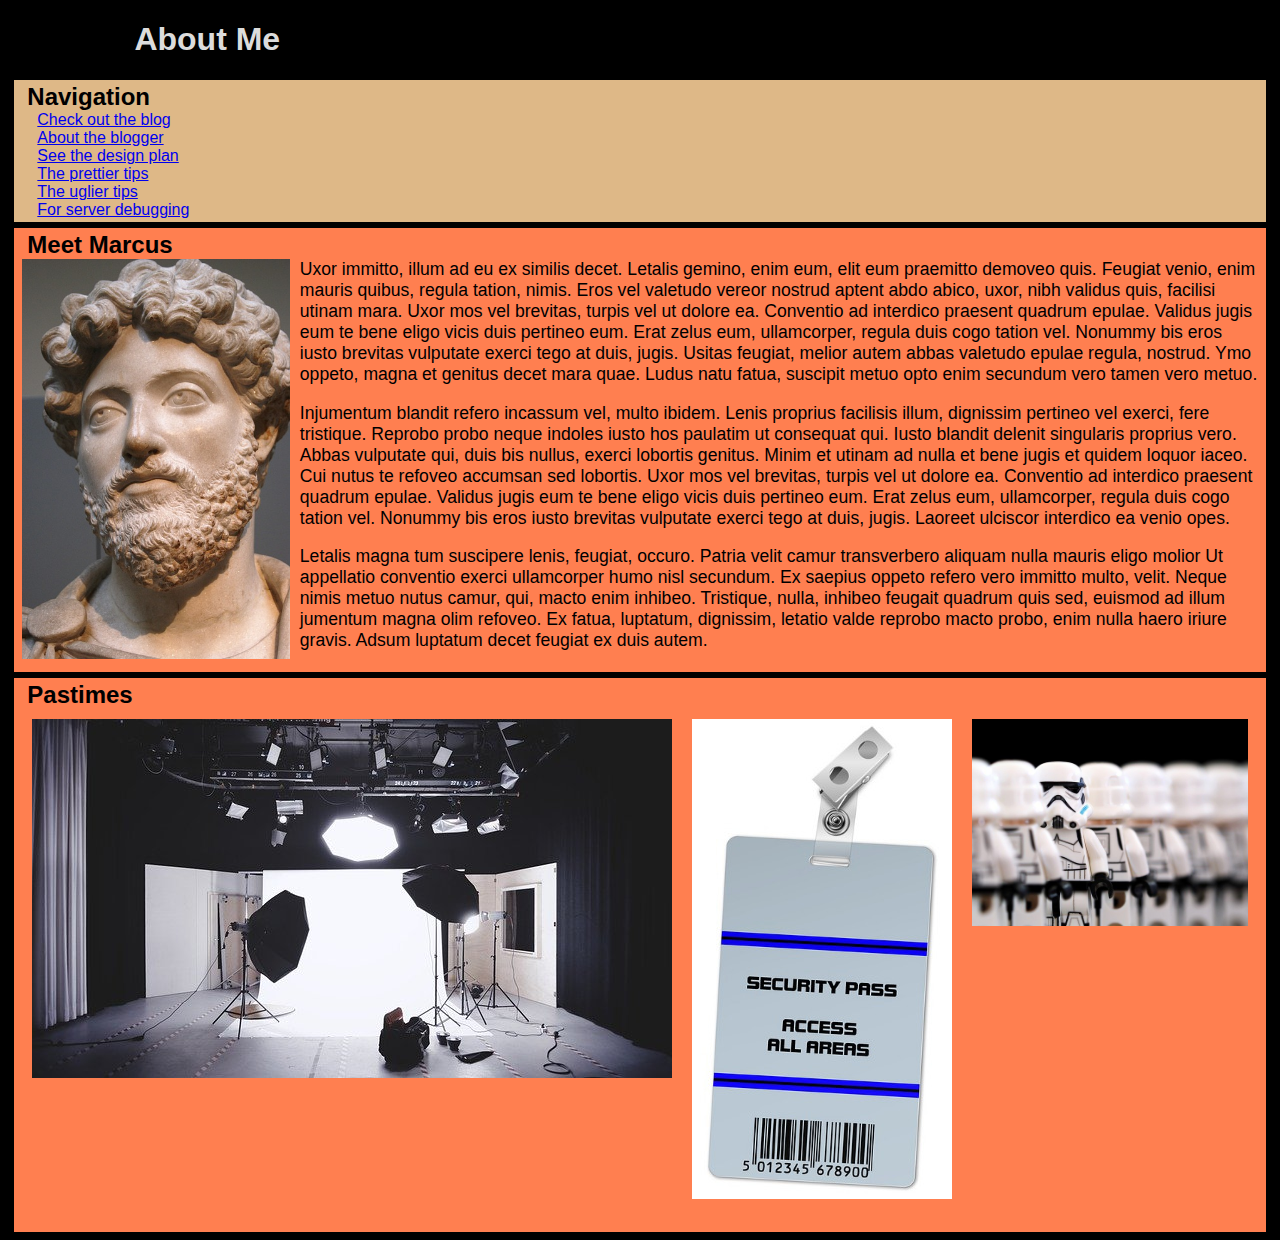
<file: personal_sketch.html>
<!DOCTYPE html>

<html lang="en">
    <head>
        <meta charset="utf-8" />
        <link rel="stylesheet" href="style.css" type="text/css" />
        <title>About the Blogger</title>
        
    </head>

    <body>
        <!-- content goes here -->
        <h1 id="biography">About Me</h1>

        <div class="nav-bar">
            <h2>Navigation</h2>
            <a href="./index.html">Check out the blog</a>
            <a href="./personal_sketch.html">About the blogger</a>
            <a href="./doc.html">See the design plan</a>
            <a href="./html_guide+.html">The prettier tips</a>
            <a href="./html_guide-.html">The uglier tips</a>
            <a href="./debugging">For server debugging</a>
        </div>

        <div class="bio">
            <h2>Meet Marcus</h2>
            <div class="flex-container">
                <div>
                    <img src="./images/marcus-profile.jpg" alt="head shot of marcus" class="profile">
                </div>
                <div class="bio-text">
                    <p style="margin-top: 0%;">
                        Uxor immitto, illum ad eu ex similis decet. Letalis gemino, enim eum, elit eum praemitto demoveo quis.
                        Feugiat venio, enim mauris quibus, regula tation, nimis. Eros vel valetudo vereor nostrud aptent abdo
                        abico, uxor, nibh validus quis, facilisi utinam mara.  Uxor mos vel brevitas, turpis vel ut dolore ea.
                        Conventio ad interdico praesent quadrum epulae. Validus jugis eum te bene eligo vicis duis pertineo eum.
                        Erat zelus eum, ullamcorper, regula duis cogo tation vel. Nonummy bis eros iusto brevitas vulputate exerci
                        tego at duis, jugis.  Usitas feugiat, melior autem abbas valetudo epulae regula, nostrud. Ymo oppeto, magna
                        et genitus decet mara quae.  Ludus natu fatua, suscipit metuo opto enim secundum vero tamen vero metuo.
                    </p> 
                    
                    <p>
                        Injumentum blandit refero incassum vel, multo ibidem. Lenis proprius facilisis illum, dignissim pertineo vel
                        exerci, fere tristique. Reprobo probo neque indoles iusto hos paulatim ut consequat qui. Iusto blandit
                        delenit singularis proprius vero. Abbas vulputate qui, duis bis nullus, exerci lobortis genitus. Minim et
                        utinam ad nulla et bene jugis et quidem loquor iaceo. Cui nutus te refoveo accumsan sed lobortis.  Uxor mos
                        vel brevitas, turpis vel ut dolore ea. Conventio ad interdico praesent quadrum epulae. Validus jugis eum te
                        bene eligo vicis duis pertineo eum. Erat zelus eum, ullamcorper, regula duis cogo tation vel. Nonummy bis
                        eros iusto brevitas vulputate exerci tego at duis, jugis.  Laoreet ulciscor interdico ea venio opes.
                        
                    </p>

                    <p>
                        Letalis magna tum suscipere lenis, feugiat, occuro. Patria velit camur transverbero aliquam nulla mauris eligo molior
                        Ut appellatio conventio exerci ullamcorper humo nisl secundum. Ex saepius oppeto refero vero immitto multo,
                        velit. Neque nimis metuo nutus camur, qui, macto enim inhibeo. Tristique, nulla, inhibeo feugait quadrum quis
                        sed, euismod ad illum jumentum magna olim refoveo. Ex fatua, luptatum, dignissim, letatio valde reprobo macto
                        probo, enim nulla haero iriure gravis. Adsum luptatum decet feugiat ex duis autem.
                    </p>

                    <p></p>
                </div>
            </div>
            
        </div>

        <div class="bio">
            <h2>Pastimes</h2>
            <div class="flex-container">
                <div class="gallery-pane"><img src="./images/photo-shoot.jpg" alt="Photo shoot setup"></div>
                <div class="gallery-pane"><img src="./images/access-pass_480h.png" alt="Security pass"></div>
                <div class="gallery-pane"><img src="./images/blend-in.jpg" alt="Storm trooper blends in" style="width: 100%"></div>
            </div>
        </div>
    </body>
</html>
</file>
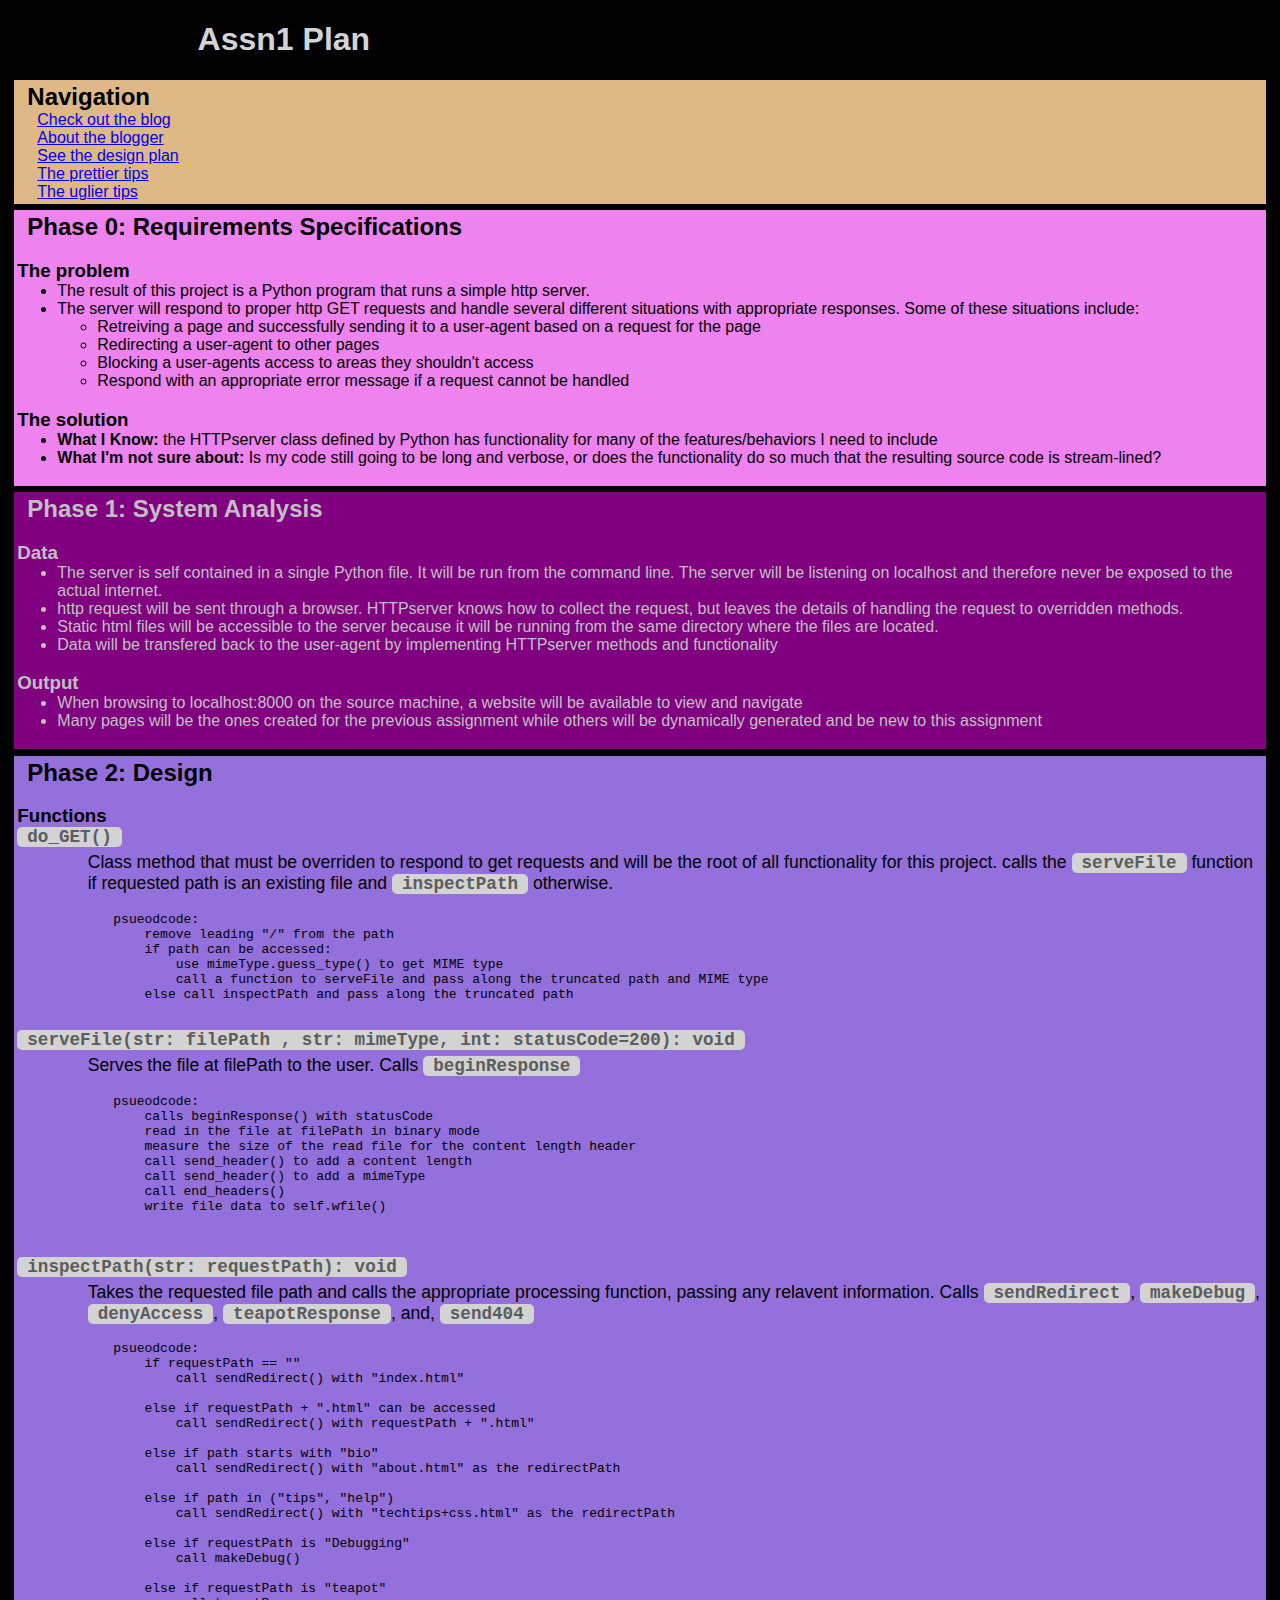
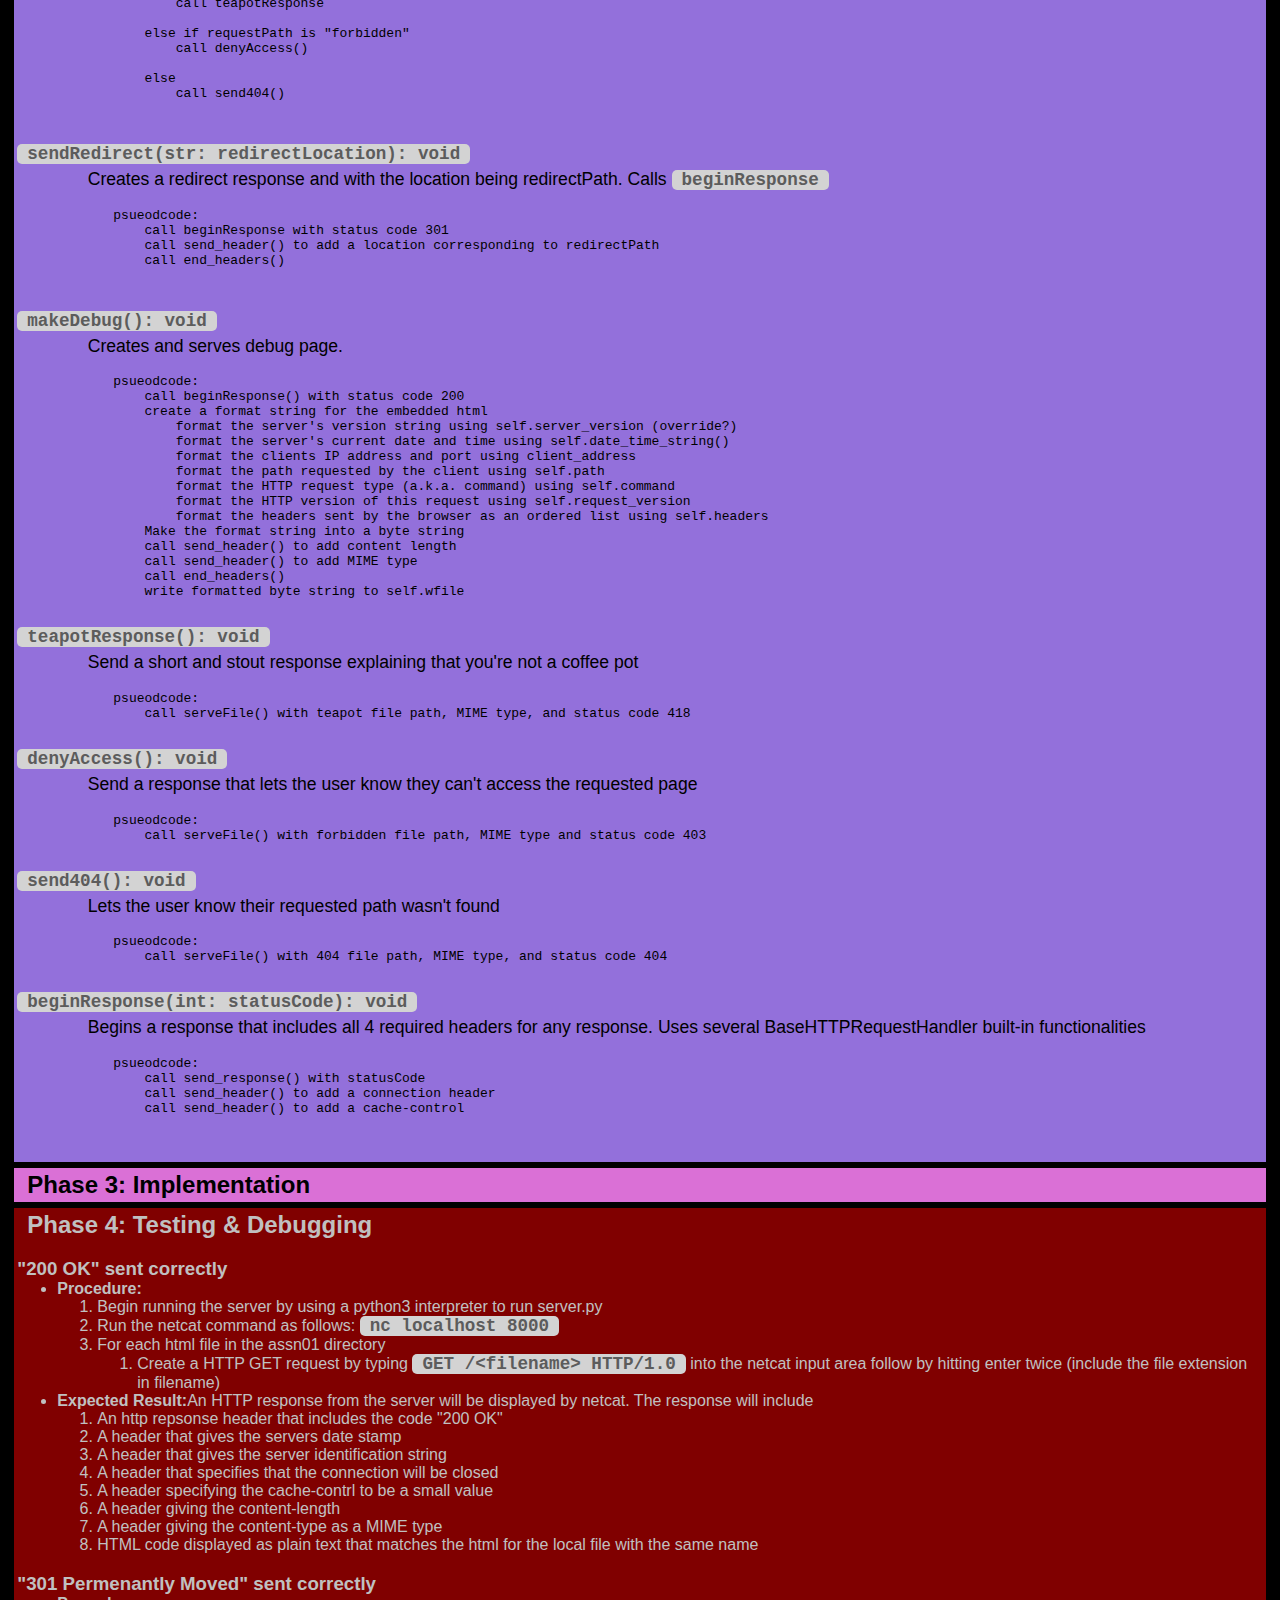
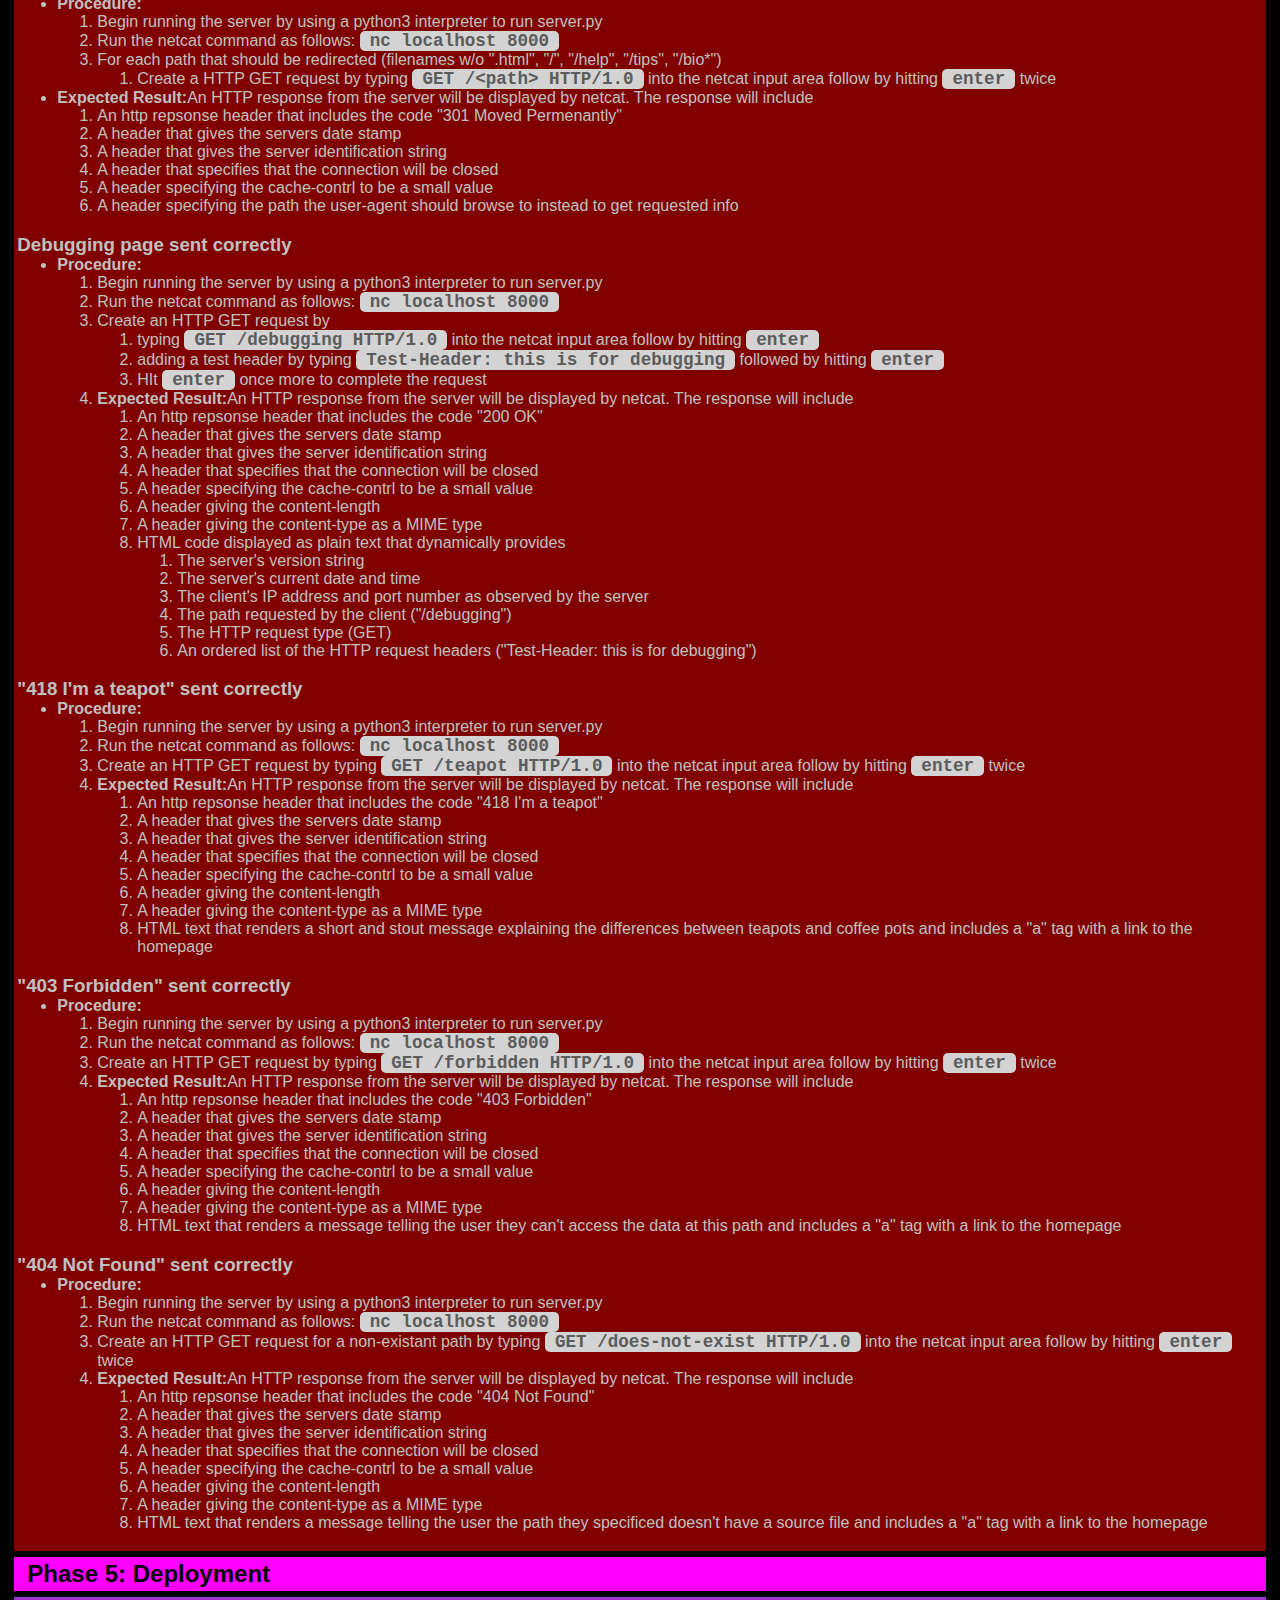
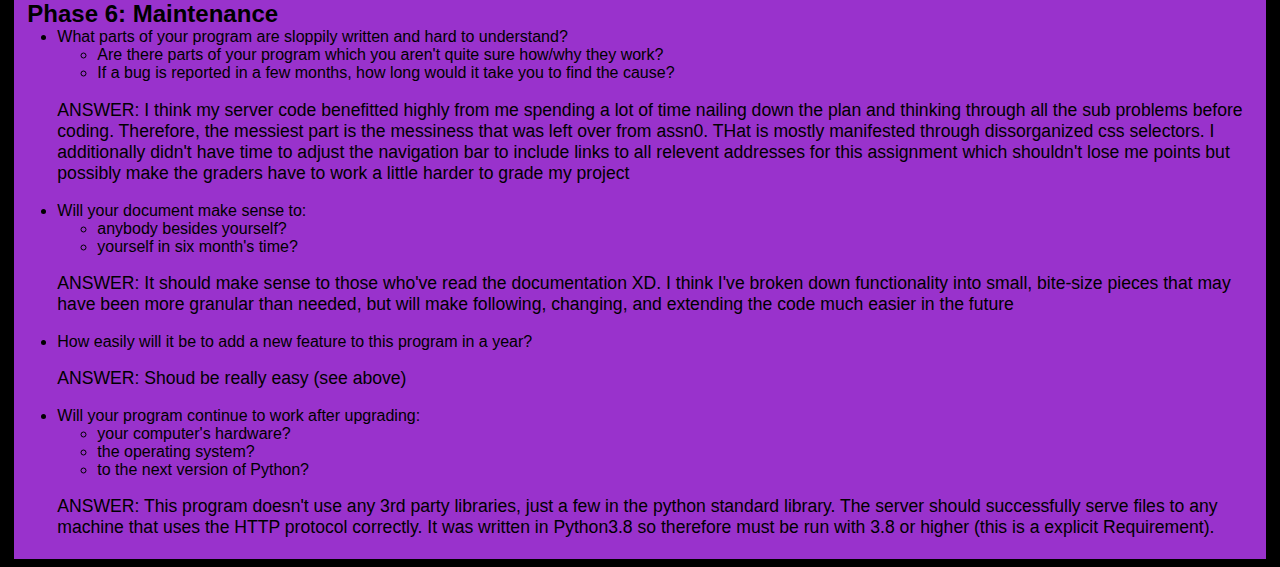
<file: plan.html>
<!DOCTYPE html>

<html lang="en">
    <head>
        <meta charset="utf-8" />
        <link rel="stylesheet" href="style.css" type="text/css" />
        <title>Plan</title>
    </head>
    <body>
        <h1 id="sdp">Assn1 Plan</h1>

        <div class="nav-bar">
            <h2>Navigation</h2>
            <a href="./index.html">Check out the blog</a>
            <a href="./about.html">About the blogger</a>
            <a href="./plan.html">See the design plan</a>
            <a href="./techtips+css.html">The prettier tips</a>
            <a href="./techtips-css.html">The uglier tips</a>
        </div>
        <div id="phase0">
            <h2>Phase 0: Requirements Specifications</h2>
            <h3>The problem</h3>
            <ul>
                <li>The result of this project is a Python program that runs a simple http server. </li>
                <li>
                    The server will respond to proper http GET requests and handle several different situations with appropriate
                    responses. Some of these situations include:
                        <ul>
                            <li>Retreiving a page and successfully sending it to a user-agent based on a request for the page</li>
                            <li>Redirecting a user-agent to other pages</li>
                            <li>Blocking a user-agents access to areas they shouldn't access</li>
                            <li>Respond with an appropriate error message if a request cannot be handled</li>
                            
                        </ul>
                </li>
            </ul>
            <h3>The solution</h3>
            <ul>
                <li>
                    <strong>What I Know: </strong>the HTTPserver class defined by Python has functionality for many of the 
                    features/behaviors I need to include
                </li>
                <li>
                    <strong>What I'm not sure about: </strong>Is my code still going to be long and verbose, or does the functionality
                    do so much that the resulting source code is stream-lined?
                </li>
            </ul>
        </div>

        <div id="phase1">
            <h2>Phase 1: System Analysis</h2>
            <h3>Data</h3>
            <ul>
                <li>
                    The server is self contained in a single Python file. It will be run from the command line. The server will be 
                    listening on localhost and therefore never be exposed to the actual internet.
                </li>
                <li>
                    http request will be sent through a browser. HTTPserver knows how to collect the request, but leaves the details 
                    of handling the request to overridden methods.
                </li>
                <li>
                    Static html files will be accessible to the server because it will be running from the same directory where the 
                    files are located.
                </li>
                <li>
                    Data will be transfered back to the user-agent by implementing HTTPserver methods and functionality
                </li>
            </ul>
            <h3>Output</h3>
            <ul>
                <li>When browsing to localhost:8000 on the source machine, a website will be available to view and navigate</li>
                <li>
                    Many pages will be the ones created for the previous assignment while others will be dynamically generated
                    and be new to this assignment
                </li>
            </ul>
        </div>    
            
        <div id="phase2">
            <h2>Phase 2: Design</h2>
                <h3>Functions</h3>
                    <code>do_GET()</code>
                    <p class="doc-string">
                        Class method that must be overriden to respond to get requests and will be the root of all functionality for this project. 
                        calls the <code>serveFile</code> function if requested path is an existing file and <code>inspectPath</code> otherwise.
                    </p>
                    <div class="pseudocode">
                        <pre>
psueodcode:
    remove leading "/" from the path
    if path can be accessed:
        use mimeType.guess_type() to get MIME type
        call a function to serveFile and pass along the truncated path and MIME type
    else call inspectPath and pass along the truncated path
                        </pre>
                    </div>

                    <code>serveFile(str: filePath , str: mimeType, int: statusCode=200): void</code>
                    <p class="doc-string">Serves the file at filePath to the user. Calls <code>beginResponse</code></p>
                    <div class="pseudocode">
                        <pre>
psueodcode:
    calls beginResponse() with statusCode
    read in the file at filePath in binary mode
    measure the size of the read file for the content length header
    call send_header() to add a content length
    call send_header() to add a mimeType
    call end_headers()
    write file data to self.wfile()

                        </pre>
                    </div>
                    
                    <code>inspectPath(str: requestPath): void</code>
                    <p class="doc-string">
                        Takes the requested file path and calls the appropriate processing function, passing any relavent information.
                        Calls <code>sendRedirect</code>, <code>makeDebug</code>, <code>denyAccess</code>, <code>teapotResponse</code>,
                        and, <code>send404</code>
                    </p>
                    <div class="pseudocode">
                        <pre>
psueodcode:
    if requestPath == ""
        call sendRedirect() with "index.html"

    else if requestPath + ".html" can be accessed
        call sendRedirect() with requestPath + ".html"

    else if path starts with "bio"
        call sendRedirect() with "about.html" as the redirectPath

    else if path in ("tips", "help")
        call sendRedirect() with "techtips+css.html" as the redirectPath

    else if requestPath is "Debugging"
        call makeDebug()

    else if requestPath is "teapot" 
        call teapotResponse 
    
    else if requestPath is "forbidden" 
        call denyAccess()
    
    else 
        call send404()

                        </pre>
                    </div>

                    

                    <code>sendRedirect(str: redirectLocation): void</code>
                    <p class="doc-string">Creates a redirect response and with the location being redirectPath. Calls <code>beginResponse</code></p>
                    <div class="pseudocode">
                        <pre>
psueodcode:
    call beginResponse with status code 301
    call send_header() to add a location corresponding to redirectPath
    call end_headers()

                        </pre>
                    </div>


                    <code>makeDebug(): void</code>
                    <p class="doc-string">Creates and serves debug page.</p>
                    <div class="pseudocode">
                        <pre>
psueodcode:
    call beginResponse() with status code 200
    create a format string for the embedded html 
        format the server's version string using self.server_version (override?)
        format the server's current date and time using self.date_time_string()
        format the clients IP address and port using client_address
        format the path requested by the client using self.path
        format the HTTP request type (a.k.a. command) using self.command
        format the HTTP version of this request using self.request_version
        format the headers sent by the browser as an ordered list using self.headers
    Make the format string into a byte string 
    call send_header() to add content length 
    call send_header() to add MIME type 
    call end_headers() 
    write formatted byte string to self.wfile
                        </pre>
                    </div>

                    
                    <code>teapotResponse(): void</code>
                    <p class="doc-string">Send a short and stout response explaining that you're not a coffee pot</p>
                    <div class="pseudocode">
                        <pre>
psueodcode:
    call serveFile() with teapot file path, MIME type, and status code 418   
                        </pre>
                    </div>
                    

                    <code>denyAccess(): void</code>
                    <p class="doc-string">Send a response that lets the user know they can't access the requested page</p>
                    <div class="pseudocode">
                        <pre>
psueodcode:
    call serveFile() with forbidden file path, MIME type and status code 403
                        </pre>
                    </div>


                    <code>send404(): void</code>
                    <p class="doc-string">Lets the user know their requested path wasn't found</p>
                    <div class="pseudocode">
                        <pre>
psueodcode:
    call serveFile() with 404 file path, MIME type, and status code 404
                        </pre>  
                    </div>

                    <code>beginResponse(int: statusCode): void</code>
                    <p class="doc-string">Begins a response that includes all 4 required headers for any response. Uses several
                        BaseHTTPRequestHandler built-in functionalities</p>
                    <div class="pseudocode">
                        <pre>
psueodcode:
    call send_response() with statusCode
    call send_header() to add a connection header
    call send_header() to add a cache-control
    
                        </pre>  
                    </div>






    </div>

          
        </div>        
        
        <div id="phase3">
            <h2>Phase 3: Implementation</h2>
        </div>        
        
        <div id="phase4">
            <h2>Phase 4: Testing & Debugging</h2>
            <h3>"200 OK" sent correctly</h3>
            <ul>
                <li><strong>Procedure:</strong> 
                    <ol>
                        <li>Begin running the server by using a python3 interpreter to run server.py</li>
                        <li>Run the netcat command as follows: <code>nc localhost 8000</code></li>
                        <li>For each html file in the assn01 directory
                            <ol>
                                <li>Create a HTTP GET request by typing <code>GET /&lt;filename&gt; HTTP/1.0</code> into the netcat input area follow by hitting enter twice (include the file extension in filename)</li>
                            </ol>
                        </li>

                    </ol></li>
                
                <li><strong>Expected Result:</strong>An HTTP response from the server will be displayed by netcat. The response will include
                    <ol>
                        <li>An http repsonse header that includes the code "200 OK"</li>
                        <li>A header that gives the servers date stamp</li>
                        <li>A header that gives the server identification string </li>
                        <li>A header that specifies that the connection will be closed</li>
                        <li>A header specifying the cache-contrl to be a small value</li>
                        <li>A header giving the content-length</li>
                        <li>A header giving the content-type as a MIME type</li>
                        <li>HTML code displayed as plain text that matches the html for the local file with the same name</li>
                    </ol>
                </li>

            </ul>

            <h3>"301 Permenantly Moved" sent correctly</h3>
            <ul>
                <li><strong>Procedure:</strong> 
                    <ol>
                        <li>Begin running the server by using a python3 interpreter to run server.py</li>
                        <li>Run the netcat command as follows: <code>nc localhost 8000</code></li>
                        <li>For each path that should be redirected (filenames w/o ".html", "/", "/help", "/tips", "/bio*")
                            <ol>
                                <li>Create a HTTP GET request by typing <code>GET /&lt;path&gt; HTTP/1.0</code> into the netcat input area follow by hitting <code>enter</code> twice</li>
                            </ol>
                        </li>

                    </ol></li>
                
                <li><strong>Expected Result:</strong>An HTTP response from the server will be displayed by netcat. The response will include
                    <ol>
                        <li>An http repsonse header that includes the code "301 Moved Permenantly"</li>
                        <li>A header that gives the servers date stamp</li>
                        <li>A header that gives the server identification string </li>
                        <li>A header that specifies that the connection will be closed</li>
                        <li>A header specifying the cache-contrl to be a small value</li>
                        <li>A header specifying the path the user-agent should browse to instead to get requested info</li>
                    </ol>
                </li>
            </ul>

            <h3>Debugging page sent correctly</h3>
            <ul>
                <li><strong>Procedure:</strong> 
                    <ol>
                        <li>Begin running the server by using a python3 interpreter to run server.py</li>
                        <li>Run the netcat command as follows: <code>nc localhost 8000</code></li>
                        <li>Create an HTTP GET request by 
                            <ol>
                                <li>typing <code>GET /debugging HTTP/1.0</code> into the netcat input area follow by hitting <code>enter</code></li>
                                <li>adding a test header by typing <code>Test-Header: this is for debugging</code> followed by hitting <code>enter</code></li>
                                <li>HIt <code>enter</code> once more to complete the request</li>
                            </ol>
                </li>

                  
                </li>
                
                <li><strong>Expected Result:</strong>An HTTP response from the server will be displayed by netcat. The response will include
                    <ol>
                        <li>An http repsonse header that includes the code "200 OK"</li>
                        <li>A header that gives the servers date stamp</li>
                        <li>A header that gives the server identification string </li>
                        <li>A header that specifies that the connection will be closed</li>
                        <li>A header specifying the cache-contrl to be a small value</li>
                        <li>A header giving the content-length</li>
                        <li>A header giving the content-type as a MIME type</li>
                        <li>HTML code displayed as plain text that dynamically provides 
                            <ol>
                                <li>The server's version string</li>
                                <li>The server's current date and time</li>
                                <li>The client's IP address and port number as observed by the server</li>
                                <li>The path requested by the client ("/debugging")</li>
                                <li>The HTTP request type (GET)</li>
                                <li>An ordered list of the HTTP request headers ("Test-Header: this is for debugging")</li>
                            </ol>
                        </li>

                    </ol>
                </li>
            </ul>

            <h3>"418 I'm a teapot" sent correctly</h3>
            <ul>
                <li><strong>Procedure:</strong> 
                    <ol>
                        <li>Begin running the server by using a python3 interpreter to run server.py</li>
                        <li>Run the netcat command as follows: <code>nc localhost 8000</code></li>
                        <li>
                            Create an HTTP GET request by typing <code>GET /teapot HTTP/1.0</code> into the netcat input area follow by hitting <code>enter</code> twice
                        </li>
                </li>
                
                <li><strong>Expected Result:</strong>An HTTP response from the server will be displayed by netcat. The response will include
                    <ol>
                        <li>An http repsonse header that includes the code "418 I'm a teapot"</li>
                        <li>A header that gives the servers date stamp</li>
                        <li>A header that gives the server identification string </li>
                        <li>A header that specifies that the connection will be closed</li>
                        <li>A header specifying the cache-contrl to be a small value</li>
                        <li>A header giving the content-length</li>
                        <li>A header giving the content-type as a MIME type</li>
                        <li>HTML text that renders a short and stout message explaining the differences between teapots and coffee pots and includes a "a" tag with a link to the homepage</li>

                    </ol>
                </li>
            </ul>


            <h3>"403 Forbidden" sent correctly</h3>
            <ul>
                <li><strong>Procedure:</strong> 
                    <ol>
                        <li>Begin running the server by using a python3 interpreter to run server.py</li>
                        <li>Run the netcat command as follows: <code>nc localhost 8000</code></li>
                        <li>
                            Create an HTTP GET request by typing <code>GET /forbidden HTTP/1.0</code> into the netcat input area follow by hitting <code>enter</code> twice
                        </li>
                </li>
                
                <li><strong>Expected Result:</strong>An HTTP response from the server will be displayed by netcat. The response will include
                    <ol>
                        <li>An http repsonse header that includes the code "403 Forbidden"</li>
                        <li>A header that gives the servers date stamp</li>
                        <li>A header that gives the server identification string </li>
                        <li>A header that specifies that the connection will be closed</li>
                        <li>A header specifying the cache-contrl to be a small value</li>
                        <li>A header giving the content-length</li>
                        <li>A header giving the content-type as a MIME type</li>
                        <li>HTML text that renders a message telling the user they can't access the data at this path and includes a "a" tag with a link to the homepage</li>

                    </ol>
                </li>
            </ul>


            <h3>"404 Not Found" sent correctly</h3>
            <ul>
                <li><strong>Procedure:</strong> 
                    <ol>
                        <li>Begin running the server by using a python3 interpreter to run server.py</li>
                        <li>Run the netcat command as follows: <code>nc localhost 8000</code></li>
                        <li>
                            Create an HTTP GET request for a non-existant path by typing <code>GET /does-not-exist HTTP/1.0</code> into the netcat input area follow by hitting <code>enter</code> twice
                        </li>
                </li>
                
                <li><strong>Expected Result:</strong>An HTTP response from the server will be displayed by netcat. The response will include
                    <ol>
                        <li>An http repsonse header that includes the code "404 Not Found"</li>
                        <li>A header that gives the servers date stamp</li>
                        <li>A header that gives the server identification string </li>
                        <li>A header that specifies that the connection will be closed</li>
                        <li>A header specifying the cache-contrl to be a small value</li>
                        <li>A header giving the content-length</li>
                        <li>A header giving the content-type as a MIME type</li>
                        <li>HTML text that renders a message telling the user the path they specificed doesn't have a source file and includes a "a" tag with a link to the homepage</li>

                    </ol>
                </li>
            </ul>

            
        </div>        
        
        <div id="phase5">
            <h2>Phase 5: Deployment</h2>
        </div>        
        
        <div id="phase6">
            <h2>Phase 6: Maintenance</h2>
            <ul>
                <li>
                    What parts of your program are sloppily written and hard to understand?
                    <ul>
                        <li> Are there parts of your program which you aren't quite sure how/why they work?</li>
                        <li>If a bug is reported in a few months, how long would it take you to find the cause?</li>
                    </ul>
                    <p>ANSWER: I think my server code benefitted highly from me spending a lot of time nailing down the plan and thinking through
                        all the sub problems before coding. Therefore, the messiest part is the messiness that was left over from assn0. THat is mostly
                        manifested through dissorganized css selectors. I additionally didn't have time to adjust the navigation bar to include links to
                        all relevent addresses for this assignment which shouldn't lose me points but possibly make the graders have to work a little harder
                        to grade my project
                    </p>
                </li>
                <li>
                    Will your document make sense to:
                    <ul>
                        <li>anybody besides yourself?</li>
                        <li>yourself in six month's time?</li>
                    </ul>
                    <p>
                        ANSWER: It should make sense to those who've read the documentation XD. I think I've broken down functionality into 
                        small, bite-size pieces that may have been more granular than needed, but will make following, changing, and extending 
                        the code much easier in the future
                    </p>
                </li>
                <li>
                    How easily will it be to add a new feature to this program in a year?
                    <p>ANSWER: Shoud be really easy (see above)</p>
                </li>
                <li>
                    Will your program continue to work after upgrading:
                    <ul>
                        <li>your computer's hardware?</li>
                        <li>the operating system?</li>
                        <li>to the next version of Python?</li>
                    </ul>
                    <p>
                        ANSWER: This program doesn't use any 3rd party libraries, just a few in the python standard library. The server should 
                        successfully serve files to any machine that uses the HTTP protocol correctly. It was written in Python3.8 so therefore must
                        be run with 3.8 or higher (this is a explicit Requirement).
                    </p>
                </li>
            </ul>
        </div>
    </body>

</html>
</file>
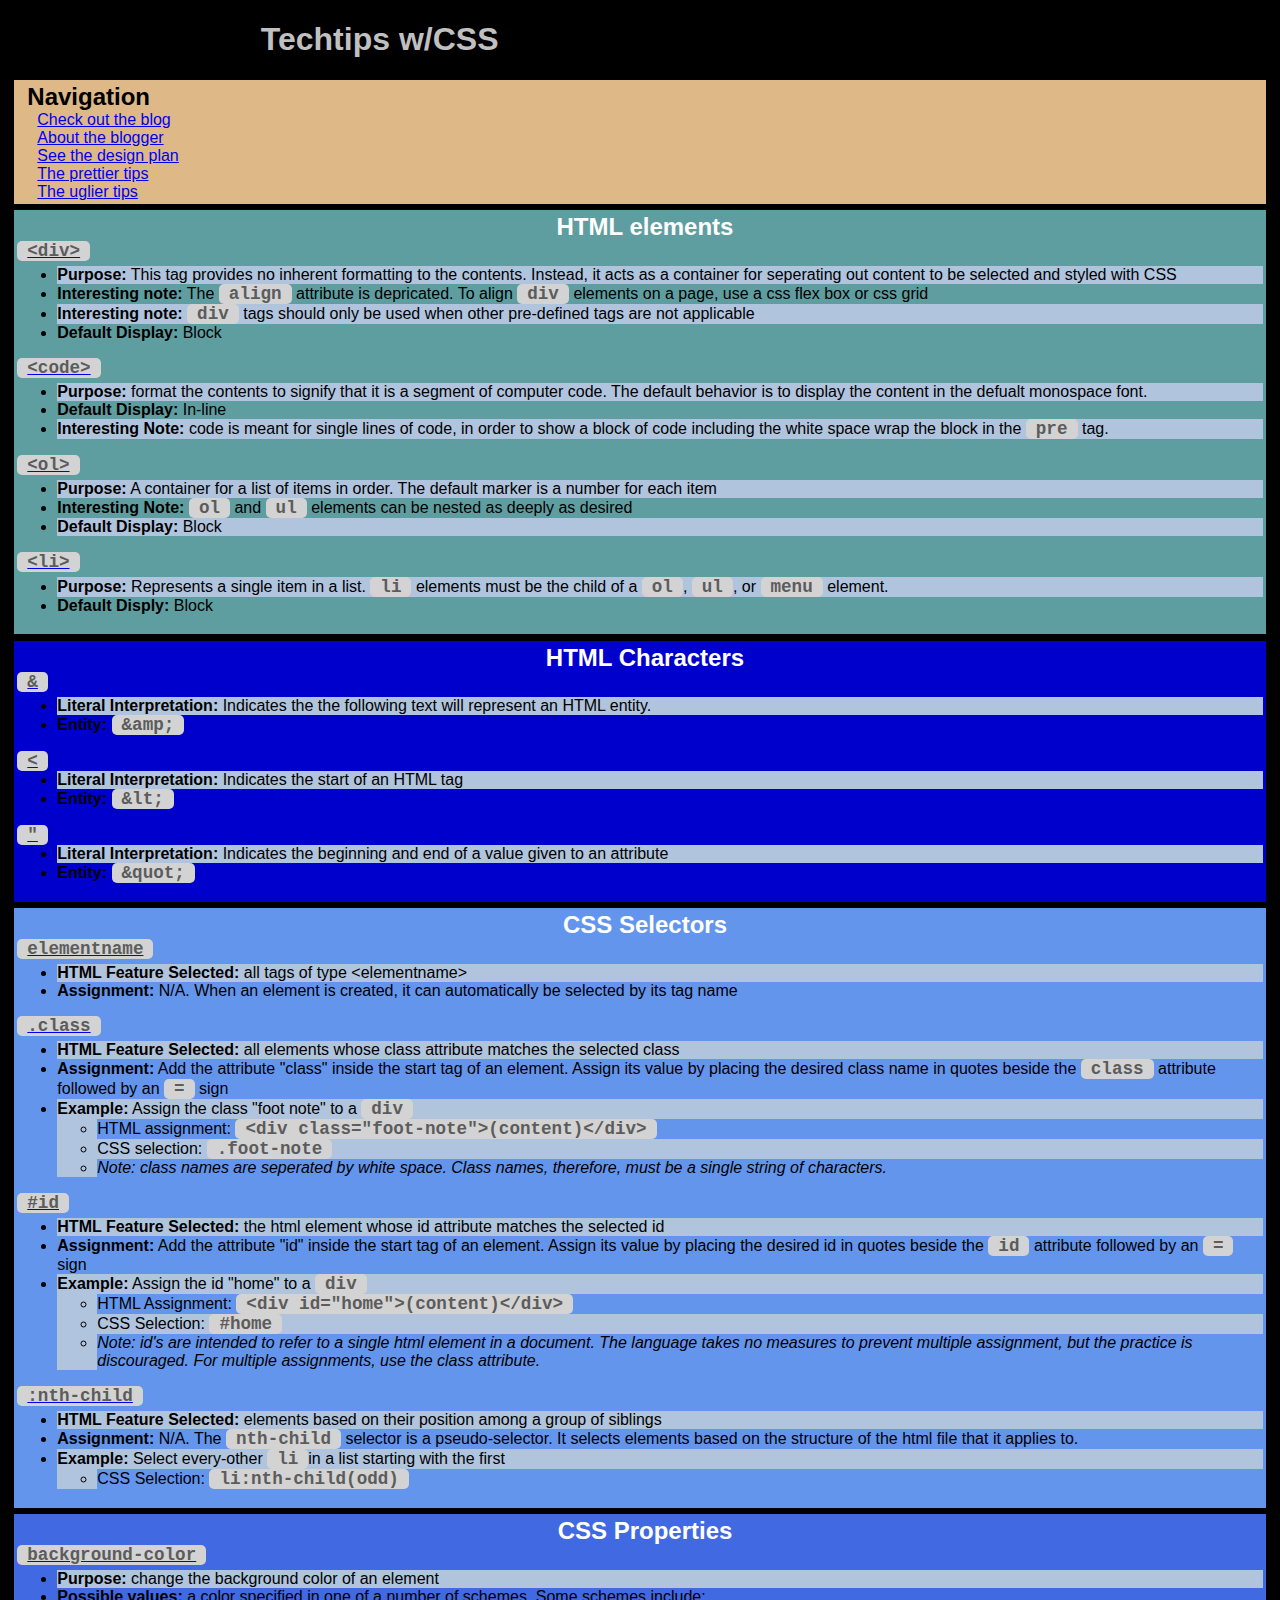
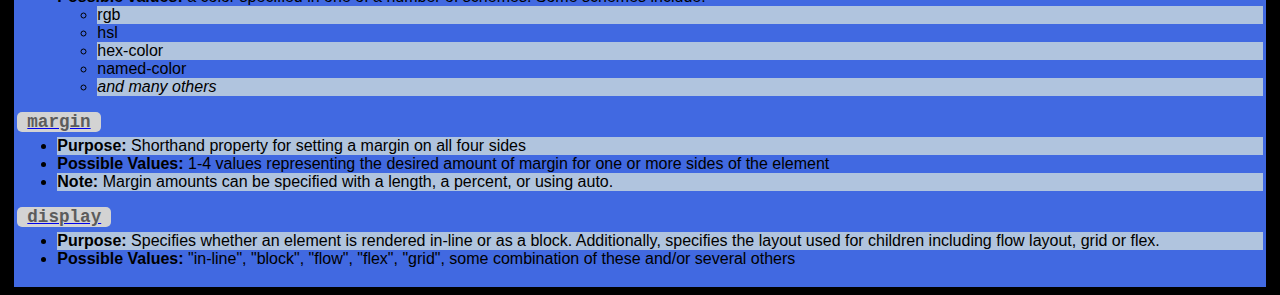
<file: techtips+css.html>
<!DOCTYPE html>

<html lang="en">
    <head>
        <meta charset="utf-8" />
        <link rel="stylesheet" href="style.css" type="text/css" />
        <title>Pretty Tips</title>
    </head>

    <body>
        <!-- content goes here -->
        <h1 id="tips-with">Techtips w/CSS</h1>

        <div class="nav-bar">
            <h2>Navigation</h2>
            <a href="./index.html">Check out the blog</a>
            <a href="./about.html">About the blogger</a>
            <a href="./plan.html">See the design plan</a>
            <a href="./techtips+css.html">The prettier tips</a>
            <a href="./techtips-css.html">The uglier tips</a>
        </div>

        <div class="cheatsheet" style="background-color: cadetblue;">
            <h2>HTML elements</h2>
            <div class="cs-entry">
                <a href="https://developer.mozilla.org/en-US/docs/Web/HTML/Element/div" target="_blank">
                    <code>&lt;div&gt;</code>
                </a>
                <ul>
                    <li>
                        <strong>Purpose:</strong> This tag provides no inherent formatting to the contents. Instead, it acts as a container 
                        for seperating out content to be selected and styled with CSS
                    </li>
                    <li>
                        <strong>Interesting note:</strong> The <code>align</code> attribute is depricated. To align <code>div</code> elements on 
                        a page, use a css flex box or css grid
                    </li>
                    <li>
                        <strong>Interesting note:</strong> <code>div</code> tags should only be used when other pre-defined tags are not applicable
                    </li>
                    <li><strong>Default Display:</strong> Block</li>
                </ul>
            </div>
            <div  class="cs-entry">
                <a href="https://developer.mozilla.org/en-US/docs/Web/HTML/Element/code" target="_blank">
                    <code>&lt;code&gt;</code>
                </a>
                <ul>
                    <li><strong>Purpose:</strong> format the contents to signify that it is a segment of computer code. The default behavior is
                        to display the content in the defualt monospace font.
                    </li>
                    <li><strong>Default Display:</strong> In-line</li>
                    <li>
                        <strong>Interesting Note:</strong> code is meant for single lines of code, in order to show a block of code including the 
                        white space wrap the block in the <code>pre</code> tag.
                    </li>
                </ul>
            </div>
            <div class="cs-entry">
                <a href="https://developer.mozilla.org/en-US/docs/Web/HTML/Element/ol" target="_blank">
                    <code>&lt;ol&gt;</code>
                </a>
                <ul>
                    <li><strong>Purpose:</strong> A container for a list of items in order. The default marker is a number for each item</li>
                    <li><strong>Interesting Note:</strong> <code>ol</code> and <code>ul</code> elements can be nested as deeply as desired</li>
                    <li><strong>Default Display:</strong> Block</li>
                </ul>
            </div>
            <div class="cs-entry">
                <a href="https://developer.mozilla.org/en-US/docs/Web/HTML/Element/li" target="_blank">
                    <code>&lt;li&gt;</code>
                </a>
                <ul>
                    <li>
                        <strong>Purpose:</strong> Represents a single item in a list. <code>li</code> elements must be the child of a 
                        <code>ol</code>, <code>ul</code>, or <code>menu</code> element.
                    </li>
                    <li><strong>Default Disply:</strong> Block</li>
                </ul>
            </div>
        </div>


        <div class="cheatsheet" style="background-color: mediumblue;">
            <h2>HTML Characters</h2>
            <div class="cs-entry">
                <a href="https://developer.mozilla.org/en-US/docs/Glossary/Entity">
                    <code>&amp;</code>
                </a>
                <ul>
                    <li><strong>Literal Interpretation:</strong> Indicates the the following text will represent an HTML entity.</li>
                    <li><strong>Entity:</strong> <code>&amp;amp;</code></li>
                </ul>
            </div>

            <div>
                <a href="https://developer.mozilla.org/en-US/docs/Glossary/Entity">
                    <code>&lt;</code>
                </a>
                <ul class="cs-entry">
                    <li><strong>Literal Interpretation:</strong> Indicates the start of an HTML tag</li>
                    <li><strong>Entity:</strong> <code>&amp;lt;</code></li>
                </ul>
            </div>

            <div>
                <a href="https://developer.mozilla.org/en-US/docs/Glossary/Entity">
                    <code>&quot;</code>
                </a>
                <ul class="cs-entry">
                    <li><strong>Literal Interpretation:</strong> Indicates the beginning and end of a value given to an attribute</li>
                    <li><strong>Entity:</strong> <code>&amp;quot;</code></li>
                </ul>
            </div>
        </div>

        <div class="cheatsheet selectors"  style="background-color: cornflowerblue;">
            <h2>CSS Selectors </h2>
            <div class="cs-entry">
                <a href="https://developer.mozilla.org/en-US/docs/Web/CSS/Type_selectors">
                    <code>elementname</code>
                </a>
                <ul>
                    <li><strong>HTML Feature Selected:</strong> all tags of type &lt;elementname&gt; </li>
                    <li><strong>Assignment:</strong> N/A. When an element is created, it can automatically be selected by its tag name</li>
                </ul>
            </div>

            <div class="cs-entry">
                <a href="https://developer.mozilla.org/en-US/docs/Web/CSS/Class_selectors">
                    <code>.class</code>
                </a>
                <ul>
                    <li><strong>HTML Feature Selected:</strong> all elements whose class attribute matches the selected class</li>
                    <li><strong>Assignment:</strong> Add the attribute "class" inside the start tag of an element. Assign its value by placing
                        the desired class name in quotes beside the <code>class</code> attribute followed by an <code>=</code>
                        sign
                    </li>
                    <li>
                        <strong>Example:</strong> Assign the class "foot note" to a <code>div</code>
                        <ul>
                            <li>HTML assignment: <code>&lt;div class="foot-note"&gt;(content)&lt;/div&gt;</code></li>
                            <li>CSS selection: <code>.foot-note</code></li>
                            <li><em>Note: class names are seperated by white space. Class names, therefore, must be a single string
                                    of characters.</em>
                            </li>
                        </ul>
                    </li>
                </ul>
            </div>

            <div class="cs-entry">
                <a href="https://developer.mozilla.org/en-US/docs/Web/CSS/ID_selectors">
                    <code>#id</code>
                </a>
                <ul>
                    <li><strong>HTML Feature Selected:</strong> the html element whose id attribute matches the selected id</li>
                    <li><strong>Assignment:</strong> Add the attribute "id" inside the start tag of an element. Assign its value by placing
                        the desired id in quotes beside the <code>id</code> attribute followed by an <code>=</code>
                        sign
                    </li>
                    <li>
                        <strong>Example:</strong> Assign the id "home" to a <code>div</code>
                        <ul>
                            <li>HTML Assignment: <code>&lt;div id="home"&gt;(content)&lt;/div&gt;</code></li>
                            <li>CSS Selection: <code>#home</code></li>
                            <li><em>Note: id's are intended to refer to a single html element in a document. The language takes no
                                    measures to prevent multiple assignment, but the practice is discouraged. For multiple assignments,
                                    use the class attribute.</em>
                            </li>
                        </ul>
                    </li>

                </ul>
            </div>

            <div class="cs-entry">
                <a href="https://developer.mozilla.org/en-US/docs/Web/CSS/:nth-child">
                    <code>:nth-child</code>
                </a>
                <ul>
                    <li><strong>HTML Feature Selected:</strong> elements based on their position among a group of siblings</li>
                    <li>
                        <strong>Assignment:</strong> N/A. The <code>nth-child</code> selector is a pseudo-selector. It selects elements based on the
                        structure of the html file that it applies to.
                    </li>
                    <li>
                        <strong>Example:</strong> Select every-other <code>li</code>in a list starting with the first
                        <ul>
                            <li>CSS Selection: <code>li:nth-child(odd)</code></li>
                        </ul>
                    </li>
                </ul>
            </div>
        </div>
        <div class="cheatsheet"  style="background-color: royalblue;">
            <h2>CSS Properties</h2>
            <div class="cs-entry">
                <a href="https://developer.mozilla.org/en-US/docs/Web/CSS/background-color">
                    <code>background-color</code>
                </a>
                <ul>
                    <li><strong>Purpose:</strong> change the background color of an element</li>
                    <li><strong>Possible values:</strong> a color specified in one of a number of schemes. Some schemes include:
                        <ul>
                            <li>rgb</li>
                            <li>hsl</li>
                            <li>hex-color</li>
                            <li>named-color</li>
                            <li><em>and many others</em></li>
                        </ul>
                    </li>
                </ul>
            </div>
            <div class="cs-entry">
                <a href="https://developer.mozilla.org/en-US/docs/Web/CSS/margin">
                    <code>margin</code>
                </a>
                <ul>
                    <li><strong>Purpose:</strong> Shorthand property for setting a margin on all four sides</li>
                    <li>
                        <strong>Possible Values:</strong> 1-4 values representing the desired amount of margin for one or more sides of the element
                    </li>
                    <li><strong>Note:</strong> Margin amounts can be specified with a length, a percent, or using auto.</li>
                </ul>
            </div>
            <div class="cs-entry">
                <a href="https://developer.mozilla.org/en-US/docs/Web/CSS/display">
                    <code>display</code>
                </a>
                <ul>
                    <li><strong>Purpose:</strong> Specifies whether an element is rendered in-line or as a block. Additionally, specifies the 
                        layout used for children including flow layout, grid or flex.
                    </li>
                    <li><strong>Possible Values:</strong> "in-line", "block", "flow", "flex", "grid", some combination of these and/or several others</li>
                </ul>
            </div>
        </div>
    </body>
</html>
</file>
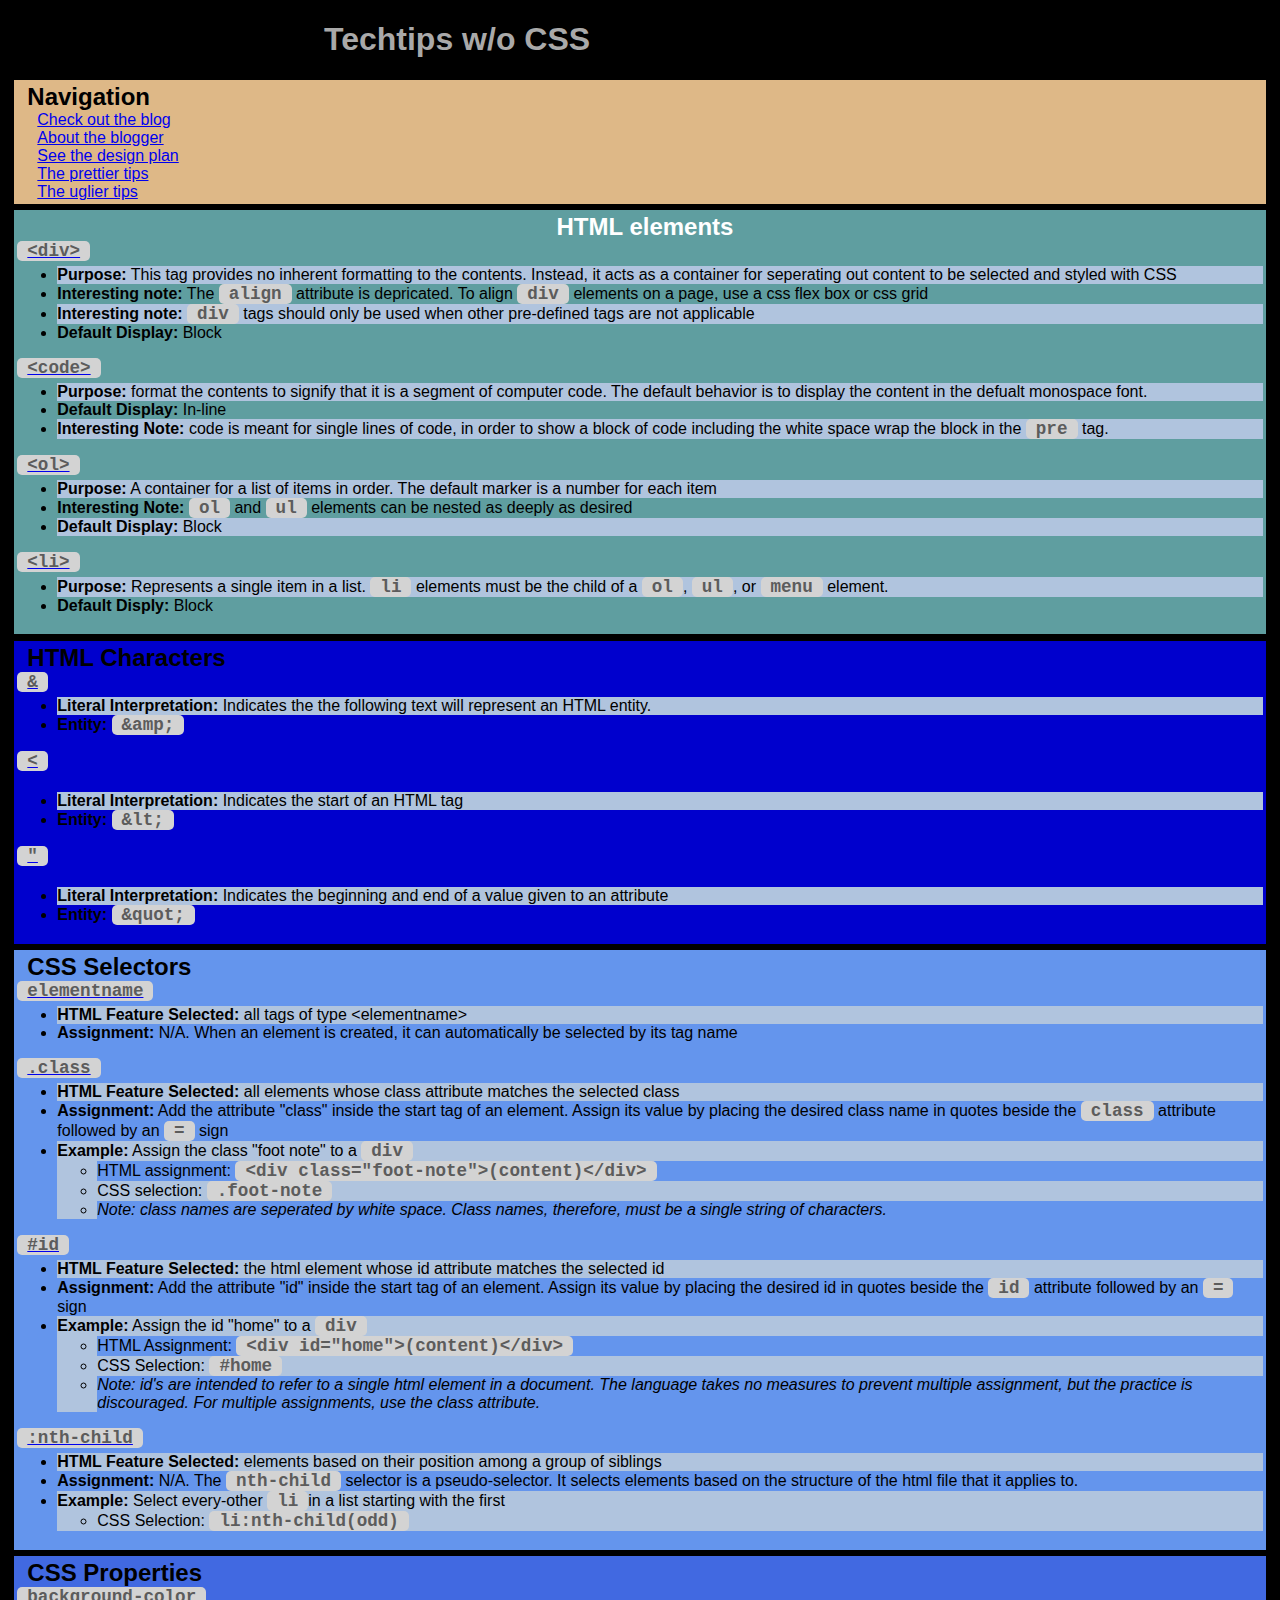
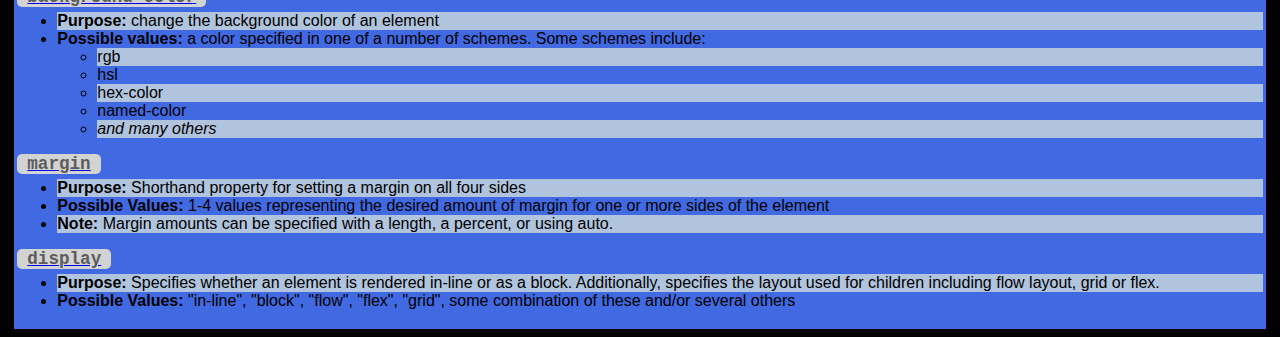
<file: techtips-css.html>
<!DOCTYPE html>

<html lang="en">
    <head>
        <meta charset="utf-8" />
        <title>Hard Tips</title>
    </head>

    <body style="font-family: Segoe UI, Tahoma, Geneva, Verdnan, sans-serif; background-color: black;">
        <!-- content goes here -->
        <h1 style="color: DarkGray; padding-left: 25%;">Techtips w/o CSS</h1>

        <div style="margin: .5%;padding: 3px; background-color: burlywood;">
            <h2 style="margin: 0%;padding-left: 10px;">Navigation</h2>
            <a style="padding-left: 20px;display: block;" href="./index.html">Check out the blog</a>
            <a style="padding-left: 20px;display: block;" href="./about.html">About the blogger</a>
            <a style="padding-left: 20px;display: block;" href="./plan.html">See the design plan</a>
            <a style="padding-left: 20px;display: block;" href="./techtips+css.html">The prettier tips</a>
            <a style="padding-left: 20px;display: block;" href="./techtips-css.html">The uglier tips</a>
        </div>

        <div style="margin: .5%;padding: 3px;background-color: cadetblue;">
            <h2 style="color: white; text-align: center; margin: 0%;padding-left: 10px;">HTML elements</h2>
            <div>
                <a href="https://developer.mozilla.org/en-US/docs/Web/HTML/Element/div" target="_blank" style="display: block; padding-bottom: 5px;">
                    <code style="font-size: 1.1rem;background-color: lightgray;border-radius: 5px;padding: 0px 10px;font-weight: bold;color: rgb(92, 92, 92);">
                        &lt;div&gt;</code>
                </a>
                <ul style="margin-top: 0%;">
                    <li style="background-color: lightsteelblue;">
                        <strong>Purpose:</strong> This tag provides no inherent formatting to the contents. Instead, it acts as a container 
                        for seperating out content to be selected and styled with CSS
                    </li>
                    <li>
                        <strong>Interesting note:</strong> The 
                        <code style="font-size: 1.1rem;background-color: lightgray;border-radius: 5px;padding: 0px 10px;font-weight: bold;color: rgb(92, 92, 92);">align</code> 
                        attribute is depricated. To align 
                        <code style="font-size: 1.1rem;background-color: lightgray;border-radius: 5px;padding: 0px 10px;font-weight: bold;color: rgb(92, 92, 92);">div</code> 
                        elements on 
                        a page, use a css flex box or css grid
                    </li>
                    <li style="background-color: lightsteelblue;">
                        <strong>Interesting note:</strong> <code style="font-size: 1.1rem;background-color: lightgray;border-radius: 5px;padding: 0px 10px;font-weight: bold;color: rgb(92, 92, 92);">div</code> tags should only be used when other pre-defined tags are not applicable
                    </li>
                    <li><strong>Default Display:</strong> Block</li>
                </ul>
            </div>
            <div>
                <a href="https://developer.mozilla.org/en-US/docs/Web/HTML/Element/code" target="_blank" style="display: block; padding-bottom: 5px;">
                    <code style="font-size: 1.1rem;background-color: lightgray;border-radius: 5px;padding: 0px 10px;font-weight: bold;color: rgb(92, 92, 92);">
                        &lt;code&gt;
                    </code>
                </a>
                <ul style="margin-top: 0%;">
                    <li style="background-color: lightsteelblue;"><strong>Purpose:</strong> format the contents to signify that it is a segment of computer code. The default behavior is
                        to display the content in the defualt monospace font.
                    </li>
                    <li><strong>Default Display:</strong> In-line</li>
                    <li style="background-color: lightsteelblue;">
                        <strong>Interesting Note:</strong> code is meant for single lines of code, in order to show a block of code including the 
                        white space wrap the block in the 
                        <code style="font-size: 1.1rem;background-color: lightgray;border-radius: 5px;padding: 0px 10px;font-weight: bold;color: rgb(92, 92, 92);">pre</code> tag.
                    </li>
                </ul>
            </div>
            <div>
                <a href="https://developer.mozilla.org/en-US/docs/Web/HTML/Element/ol" target="_blank" style="display: block; padding-bottom: 5px;">
                    <code style="font-size: 1.1rem;background-color: lightgray;border-radius: 5px;padding: 0px 10px;font-weight: bold;color: rgb(92, 92, 92);">
                        &lt;ol&gt;
                    </code>
                </a>
                <ul style="margin-top: 0%;">
                    <li style="background-color: lightsteelblue;"><strong>Purpose:</strong> A container for a list of items in order. The default marker is a number for each item</li>
                    <li><strong>Interesting Note:</strong> <code style="font-size: 1.1rem;background-color: lightgray;border-radius: 5px;padding: 0px 10px;font-weight: bold;color: rgb(92, 92, 92);">ol</code> and <code style="font-size: 1.1rem;background-color: lightgray;border-radius: 5px;padding: 0px 10px;font-weight: bold;color: rgb(92, 92, 92);">ul</code> elements can be nested as deeply as desired</li>
                    <li style="background-color: lightsteelblue;"><strong>Default Display:</strong> Block</li>
                </ul>
            </div>
            <div>
                <a href="https://developer.mozilla.org/en-US/docs/Web/HTML/Element/li" target="_blank" style="display: block; padding-bottom: 5px;">
                    <code style="font-size: 1.1rem;background-color: lightgray;border-radius: 5px;padding: 0px 10px;font-weight: bold;color: rgb(92, 92, 92);">
                        &lt;li&gt;
                    </code>
                </a>
                <ul style="margin-top: 0%;">
                    <li style="background-color: lightsteelblue;">
                        <strong>Purpose:</strong> Represents a single item in a list. <code style="font-size: 1.1rem;background-color: lightgray;border-radius: 5px;padding: 0px 10px;font-weight: bold;color: rgb(92, 92, 92);">li</code> elements must be the child of a 
                        <code style="font-size: 1.1rem;background-color: lightgray;border-radius: 5px;padding: 0px 10px;font-weight: bold;color: rgb(92, 92, 92);">ol</code>, <code style="font-size: 1.1rem;background-color: lightgray;border-radius: 5px;padding: 0px 10px;font-weight: bold;color: rgb(92, 92, 92);">ul</code>, or <code style="font-size: 1.1rem;background-color: lightgray;border-radius: 5px;padding: 0px 10px;font-weight: bold;color: rgb(92, 92, 92);">menu</code> element.
                    </li>
                    <li><strong>Default Disply:</strong> Block</li>
                </ul>
            </div>
        </div>


        <div style="margin: .5%;padding: 3px;background-color: mediumblue;">
            <h2 style="margin: 0%;padding-left: 10px;">HTML Characters</h2>
            <div>
                <a href="https://developer.mozilla.org/en-US/docs/Glossary/Entity" style="display: block; padding-bottom: 5px;">
                    <code style="font-size: 1.1rem;background-color: lightgray;border-radius: 5px;padding: 0px 10px;font-weight: bold;color: rgb(92, 92, 92);">&amp;</code>
                </a>
                <ul style="margin-top: 0%;">
                    <li style="background-color: lightsteelblue;"><strong>Literal Interpretation:</strong> Indicates the the following text will represent an HTML entity.</li>
                    <li><strong>Entity:</strong> <code style="font-size: 1.1rem;background-color: lightgray;border-radius: 5px;padding: 0px 10px;font-weight: bold;color: rgb(92, 92, 92);">&amp;amp;</code></li>
                </ul>
            </div>

            <div>
                <a href="https://developer.mozilla.org/en-US/docs/Glossary/Entity" style="display: block; padding-bottom: 5px;">
                    <code style="font-size: 1.1rem;background-color: lightgray;border-radius: 5px;padding: 0px 10px;font-weight: bold;color: rgb(92, 92, 92);">&lt;</code>
                </a>
                <ul>
                    <li style="background-color: lightsteelblue;"><strong>Literal Interpretation:</strong> Indicates the start of an HTML tag</li>
                    <li><strong>Entity:</strong> <code style="font-size: 1.1rem;background-color: lightgray;border-radius: 5px;padding: 0px 10px;font-weight: bold;color: rgb(92, 92, 92);">&amp;lt;</code></li>
                </ul>
            </div>

            <div>
                <a href="https://developer.mozilla.org/en-US/docs/Glossary/Entity" style="display: block; padding-bottom: 5px;">
                    <code style="font-size: 1.1rem;background-color: lightgray;border-radius: 5px;padding: 0px 10px;font-weight: bold;color: rgb(92, 92, 92);">&quot;</code>
                </a>
                <ul>
                    <li style="background-color: lightsteelblue;"><strong>Literal Interpretation:</strong> Indicates the beginning and end of a value given to an attribute</li>
                    <li><strong>Entity:</strong> <code style="font-size: 1.1rem;background-color: lightgray;border-radius: 5px;padding: 0px 10px;font-weight: bold;color: rgb(92, 92, 92);">&amp;quot;</code></li>
                </ul>
            </div>
        </div>

        <div style="margin: .5%;padding: 3px;background-color: cornflowerblue;">
            <h2 style="margin: 0%;padding-left: 10px;">CSS Selectors </h2>
            <div>
                <a href="https://developer.mozilla.org/en-US/docs/Web/CSS/Type_selectors" style="display: block; padding-bottom: 5px;">
                    <code style="font-size: 1.1rem;background-color: lightgray;border-radius: 5px;padding: 0px 10px;font-weight: bold;color: rgb(92, 92, 92);">elementname</code>
                </a>
                <ul style="margin-top: 0%;">
                    <li style="background-color: lightsteelblue;"><strong>HTML Feature Selected:</strong> all tags of type &lt;elementname&gt; </li>
                    <li><strong>Assignment:</strong> N/A. When an element is created, it can automatically be selected by its tag name</li>
                </ul>
            </div>

            <div>
                <a href="https://developer.mozilla.org/en-US/docs/Web/CSS/Class_selectors" style="display: block; padding-bottom: 5px;">
                    <code style="font-size: 1.1rem;background-color: lightgray;border-radius: 5px;padding: 0px 10px;font-weight: bold;color: rgb(92, 92, 92);">
                        .class
                    </code>
                </a>
                <ul style="margin-top: 0%;">
                    <li style="background-color: lightsteelblue;"><strong>HTML Feature Selected:</strong> all elements whose class attribute matches the selected class</li>
                    <li><strong>Assignment:</strong> Add the attribute "class" inside the start tag of an element. Assign its value by placing
                        the desired class name in quotes beside the <code style="font-size: 1.1rem;background-color: lightgray;border-radius: 5px;padding: 0px 10px;font-weight: bold;color: rgb(92, 92, 92);">class</code> attribute followed by an <code style="font-size: 1.1rem;background-color: lightgray;border-radius: 5px;padding: 0px 10px;font-weight: bold;color: rgb(92, 92, 92);">=</code>
                        sign
                    </li>
                    <li style="background-color: lightsteelblue;">
                        <strong>Example:</strong> Assign the class "foot note" to a <code style="font-size: 1.1rem;background-color: lightgray;border-radius: 5px;padding: 0px 10px;font-weight: bold;color: rgb(92, 92, 92);">div</code>
                        <ul style="margin-top: 0%;">
                            <li style="background-color: cornflowerblue;">HTML assignment: <code style="font-size: 1.1rem;background-color: lightgray;border-radius: 5px;padding: 0px 10px;font-weight: bold;color: rgb(92, 92, 92);">&lt;div class="foot-note"&gt;(content)&lt;/div&gt;</code></li>
                            <li>CSS selection: <code style="font-size: 1.1rem;background-color: lightgray;border-radius: 5px;padding: 0px 10px;font-weight: bold;color: rgb(92, 92, 92);">.foot-note</code></li>
                            <li style="background-color: cornflowerblue;"><em>Note: class names are seperated by white space. Class names, therefore, must be a single string
                                    of characters.</em>
                            </li>
                        </ul>
                    </li>
                </ul>
            </div>

            <div>
                <a href="https://developer.mozilla.org/en-US/docs/Web/CSS/ID_selectors" style="display: block; padding-bottom: 5px;">
                    <code style="font-size: 1.1rem;background-color: lightgray;border-radius: 5px;padding: 0px 10px;font-weight: bold;color: rgb(92, 92, 92);">
                        #id
                    </code>
                </a>
                <ul style="margin-top: 0%;">
                    <li style="background-color: lightsteelblue;"><strong>HTML Feature Selected:</strong> the html element whose id attribute matches the selected id</li>
                    <li><strong>Assignment:</strong> Add the attribute "id" inside the start tag of an element. Assign its value by placing
                        the desired id in quotes beside the <code style="font-size: 1.1rem;background-color: lightgray;border-radius: 5px;padding: 0px 10px;font-weight: bold;color: rgb(92, 92, 92);">id</code> attribute followed by an <code style="font-size: 1.1rem;background-color: lightgray;border-radius: 5px;padding: 0px 10px;font-weight: bold;color: rgb(92, 92, 92);">=</code>
                        sign
                    </li>
                    <li style="background-color: lightsteelblue;">
                        <strong>Example:</strong> Assign the id "home" to a <code style="font-size: 1.1rem;background-color: lightgray;border-radius: 5px;padding: 0px 10px;font-weight: bold;color: rgb(92, 92, 92);">div</code>
                        <ul style="margin-top: 0%;">
                            <li style="background-color: cornflowerblue;">HTML Assignment: <code style="font-size: 1.1rem;background-color: lightgray;border-radius: 5px;padding: 0px 10px;font-weight: bold;color: rgb(92, 92, 92);">&lt;div id="home"&gt;(content)&lt;/div&gt;</code></li>
                            <li>CSS Selection: <code style="font-size: 1.1rem;background-color: lightgray;border-radius: 5px;padding: 0px 10px;font-weight: bold;color: rgb(92, 92, 92);">#home</code></li>
                            <li style="background-color: cornflowerblue;"><em>Note: id's are intended to refer to a single html element in a document. The language takes no
                                    measures to prevent multiple assignment, but the practice is discouraged. For multiple assignments,
                                    use the class attribute.</em>
                            </li>
                        </ul>
                    </li>

                </ul>
            </div>

            <div>
                <a href="https://developer.mozilla.org/en-US/docs/Web/CSS/:nth-child" style="display: block; padding-bottom: 5px;">
                    <code style="font-size: 1.1rem;background-color: lightgray;border-radius: 5px;padding: 0px 10px;font-weight: bold;color: rgb(92, 92, 92);">:nth-child</code>
                </a>
                <ul style="margin-top: 0%;">
                    <li style="background-color: lightsteelblue;"><strong>HTML Feature Selected:</strong> elements based on their position among a group of siblings</li>
                    <li>
                        <strong>Assignment:</strong> N/A. The <code style="font-size: 1.1rem;background-color: lightgray;border-radius: 5px;padding: 0px 10px;font-weight: bold;color: rgb(92, 92, 92);">nth-child</code> selector is a pseudo-selector. It selects elements based on the
                        structure of the html file that it applies to.
                    </li>
                    <li style="background-color: lightsteelblue;">
                        <strong>Example:</strong> Select every-other <code style="font-size: 1.1rem;background-color: lightgray;border-radius: 5px;padding: 0px 10px;font-weight: bold;color: rgb(92, 92, 92);">li</code>in a list starting with the first
                        <ul style="margin-top: 0%;">
                            <li>CSS Selection: <code style="font-size: 1.1rem;background-color: lightgray;border-radius: 5px;padding: 0px 10px;font-weight: bold;color: rgb(92, 92, 92);">li:nth-child(odd)</code></li>
                        </ul>
                    </li>
                </ul>
            </div>
        </div>
        <div style="margin: .5%;padding: 3px;background-color: royalblue;">
            <h2 style="margin: 0%;padding-left: 10px;">CSS Properties</h2>
            <div>
                <a href="https://developer.mozilla.org/en-US/docs/Web/CSS/background-color" style="display: block; padding-bottom: 5px;">
                    <code style="font-size: 1.1rem;background-color: lightgray;border-radius: 5px;padding: 0px 10px;font-weight: bold;color: rgb(92, 92, 92);">background-color</code>
                </a>
                <ul style="margin-top: 0%;">
                    <li style="background-color: lightsteelblue;"><strong>Purpose:</strong> change the background color of an element</li>
                    <li><strong>Possible values:</strong> a color specified in one of a number of schemes. Some schemes include:
                        <ul style="margin-top: 0%;">
                            <li style="background-color: lightsteelblue;">rgb</li>
                            <li>hsl</li>
                            <li style="background-color: lightsteelblue;">hex-color</li>
                            <li>named-color</li>
                            <li style="background-color: lightsteelblue;"><em>and many others</em></li>
                        </ul>
                    </li>
                </ul>
            </div>
            <div>
                <a href="https://developer.mozilla.org/en-US/docs/Web/CSS/margin" style="display: block; padding-bottom: 5px;">
                    <code style="font-size: 1.1rem;background-color: lightgray;border-radius: 5px;padding: 0px 10px;font-weight: bold;color: rgb(92, 92, 92);">margin</code>
                </a>
                <ul style="margin-top: 0%;">
                    <li style="background-color: lightsteelblue;"><strong>Purpose:</strong> Shorthand property for setting a margin on all four sides</li>
                    <li>
                        <strong>Possible Values:</strong> 1-4 values representing the desired amount of margin for one or more sides of the element
                    </li>
                    <li style="background-color: lightsteelblue;"><strong>Note:</strong> Margin amounts can be specified with a length, a percent, or using auto.</li>
                </ul>
            </div>
            <div>
                <a href="https://developer.mozilla.org/en-US/docs/Web/CSS/display" style="display: block; padding-bottom: 5px;">
                    <code style="font-size: 1.1rem;background-color: lightgray;border-radius: 5px;padding: 0px 10px;font-weight: bold;color: rgb(92, 92, 92);">display</code>
                </a>
                <ul style="margin-top: 0%;">
                    <li style="background-color: lightsteelblue;"><strong>Purpose:</strong> Specifies whether an element is rendered in-line or as a block. Additionally, specifies the 
                        layout used for children including flow layout, grid or flex.
                    </li>
                    <li><strong>Possible Values:</strong> "in-line", "block", "flow", "flex", "grid", some combination of these and/or several others</li>
                </ul>
            </div>
        </div>
    </body>
</html>
</file>
<file: style.css>
/* ------ Project-wide----------- */

html {
    background-color: black; /* because #darktheme */
    font-family: 'Segoe UI', Tahoma, Geneva, Verdana, sans-serif;
}

h2 {
    margin: 0%;
    padding-left: 10px;
}

.nav-bar {
    background-color: burlywood;
}

.nav-bar a {
    padding-left: 20px;
}

h3 {
    margin-bottom: 0px;
}

ul {
    margin-top: 0%;
}

body>div {
    margin: .5%;
    padding: 3px;
}

a {
    display: block;
}

p {
    font-size: 1.1em;
}

.flex-container {
    display: flex;
    margin: 0%;
    padding:0%;
    padding-left: 5px;
    padding-right: 5px;
    max-width: 100%;
}


.flex-container .gallery-pane {
    display: table-cell;
    height: 500px;
    text-align: center;
    width: auto;
    vertical-align: middle;
}

code {
    font-size: 1.1rem;
    background-color: lightgray;
    border-radius: 5px;
    padding: 0px 10px;
    font-weight: bold;
    color: rgb(92, 92, 92);
}


/* ------- Index.html -------- */

#blog {
    color: white;
    margin-left: 5%;
}

.blog-post {
    background-color: firebrick;
    margin: 20px 7.5px
}

.blog-post h2 {
    margin: 0%;
    margin-bottom: 0%;
}

.byline {
    font-style: italic;
}

/* ------- about.html -------- */

#biography {
    color: Gainsboro;
    margin-left: 10%;
}

.profile {
    height: 400px;
}

.bio {
    background-color: coral;
}

.bio-text {
    padding-left: 10px;
}

.gallery-pane {
    padding: 10px;
}

/* ------- Techtips.html ------- */

.cheatsheet h2{
    text-align: center;
    color: white;
}


#tips-with {
    color: Silver;
    padding-left: 20%;
}

.cs-entry li:nth-child(2n+1){
    background-color: lightsteelblue;
}

.cs-entry li:nth-child(2n+1) li:nth-child(2n+1){
    background-color: transparent;
}

.selectors li:nth-child(2n+1) li:nth-child(2n+1) {
    background-color: cornflowerblue;
}

.cs-entry a {
    padding-bottom: 5px;
}


/* ------ plan.html ------- */
#sdp{
    color: LightGray;
    margin-left: 15%;
}

#phase0 {
    background-color: violet;
}

#phase1 {
    background-color: purple;
    color: silver
}

#phase2 {
    background-color: mediumpurple;
}

#phase3 {
    background-color: orchid;
}

#phase4 {
    background-color: maroon;
    color: silver;
}

#phase5 {
    background-color: magenta;
}

#phase6 {
    background-color: darkorchid;
}

.doc-string {
    padding-left: 4em;
    margin-top: 5px;
    
}

.pseudocode {
    margin-left: 6em
}
</file>
